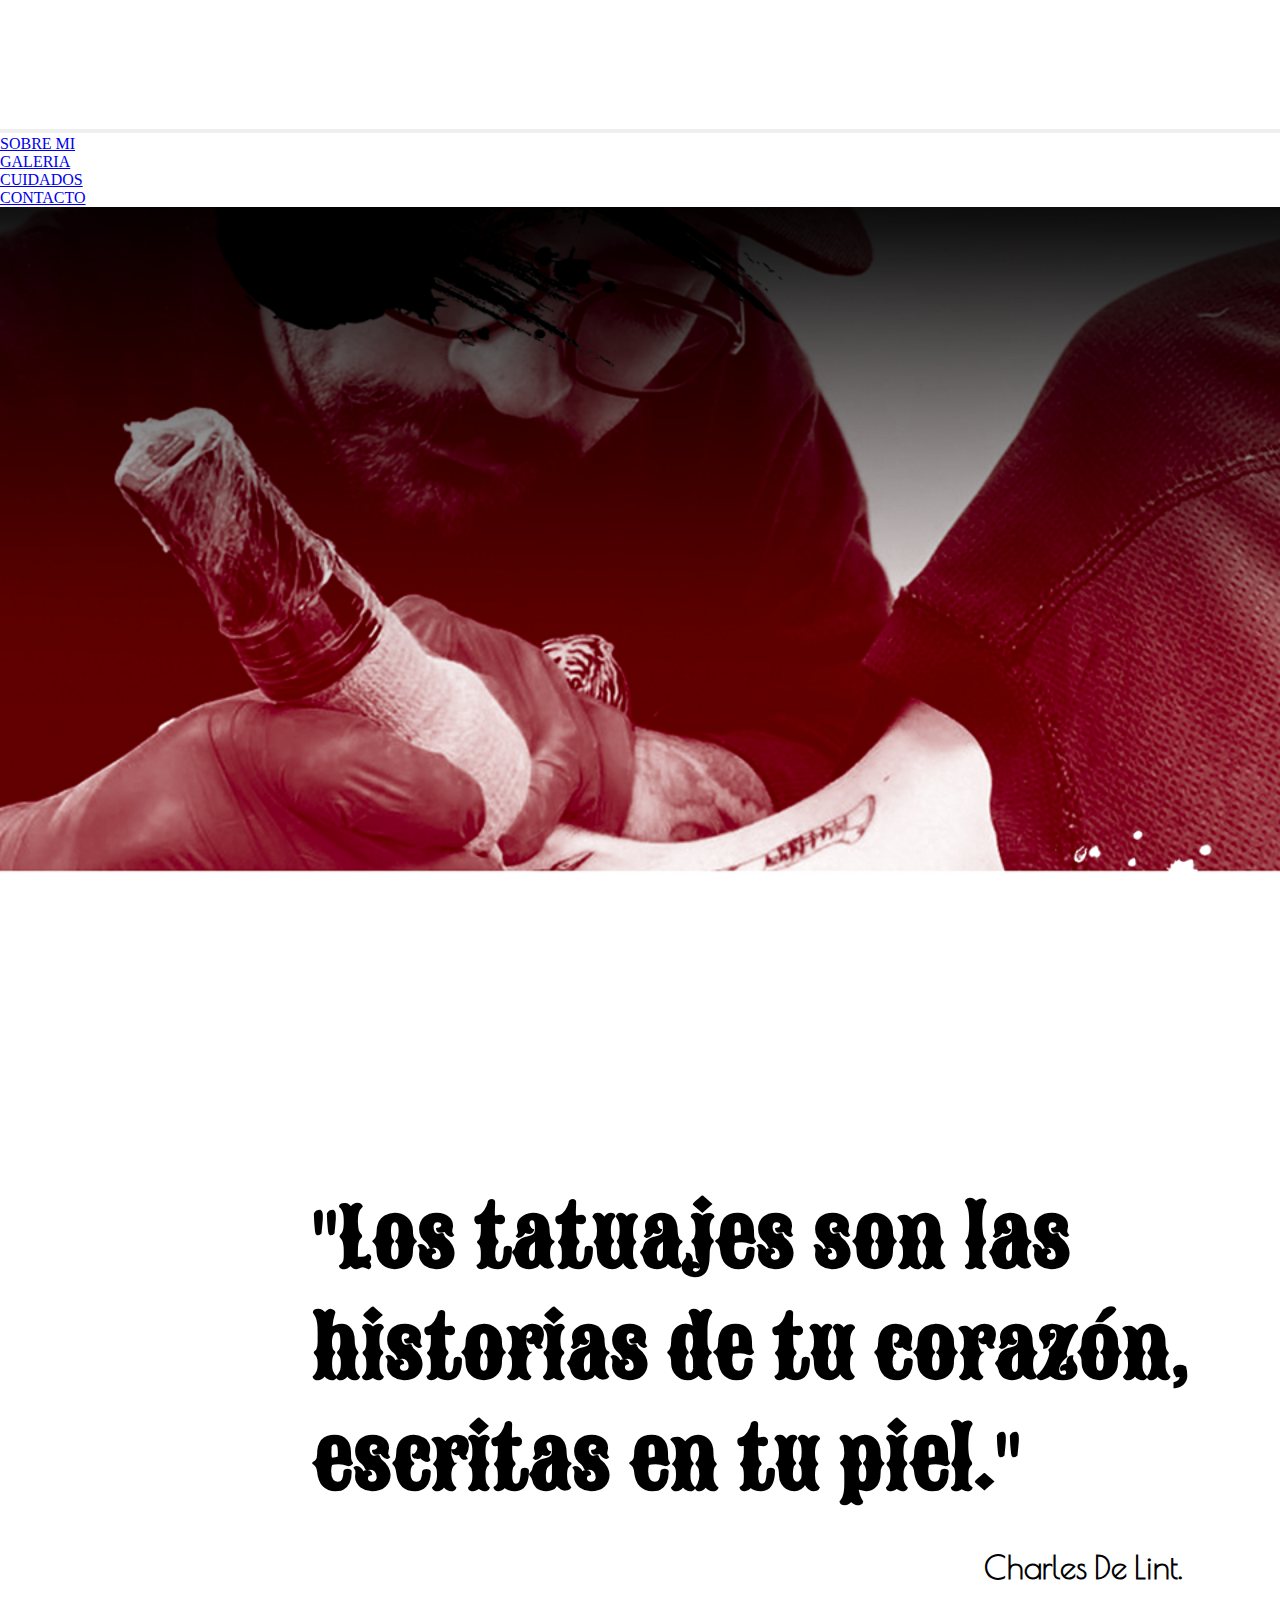
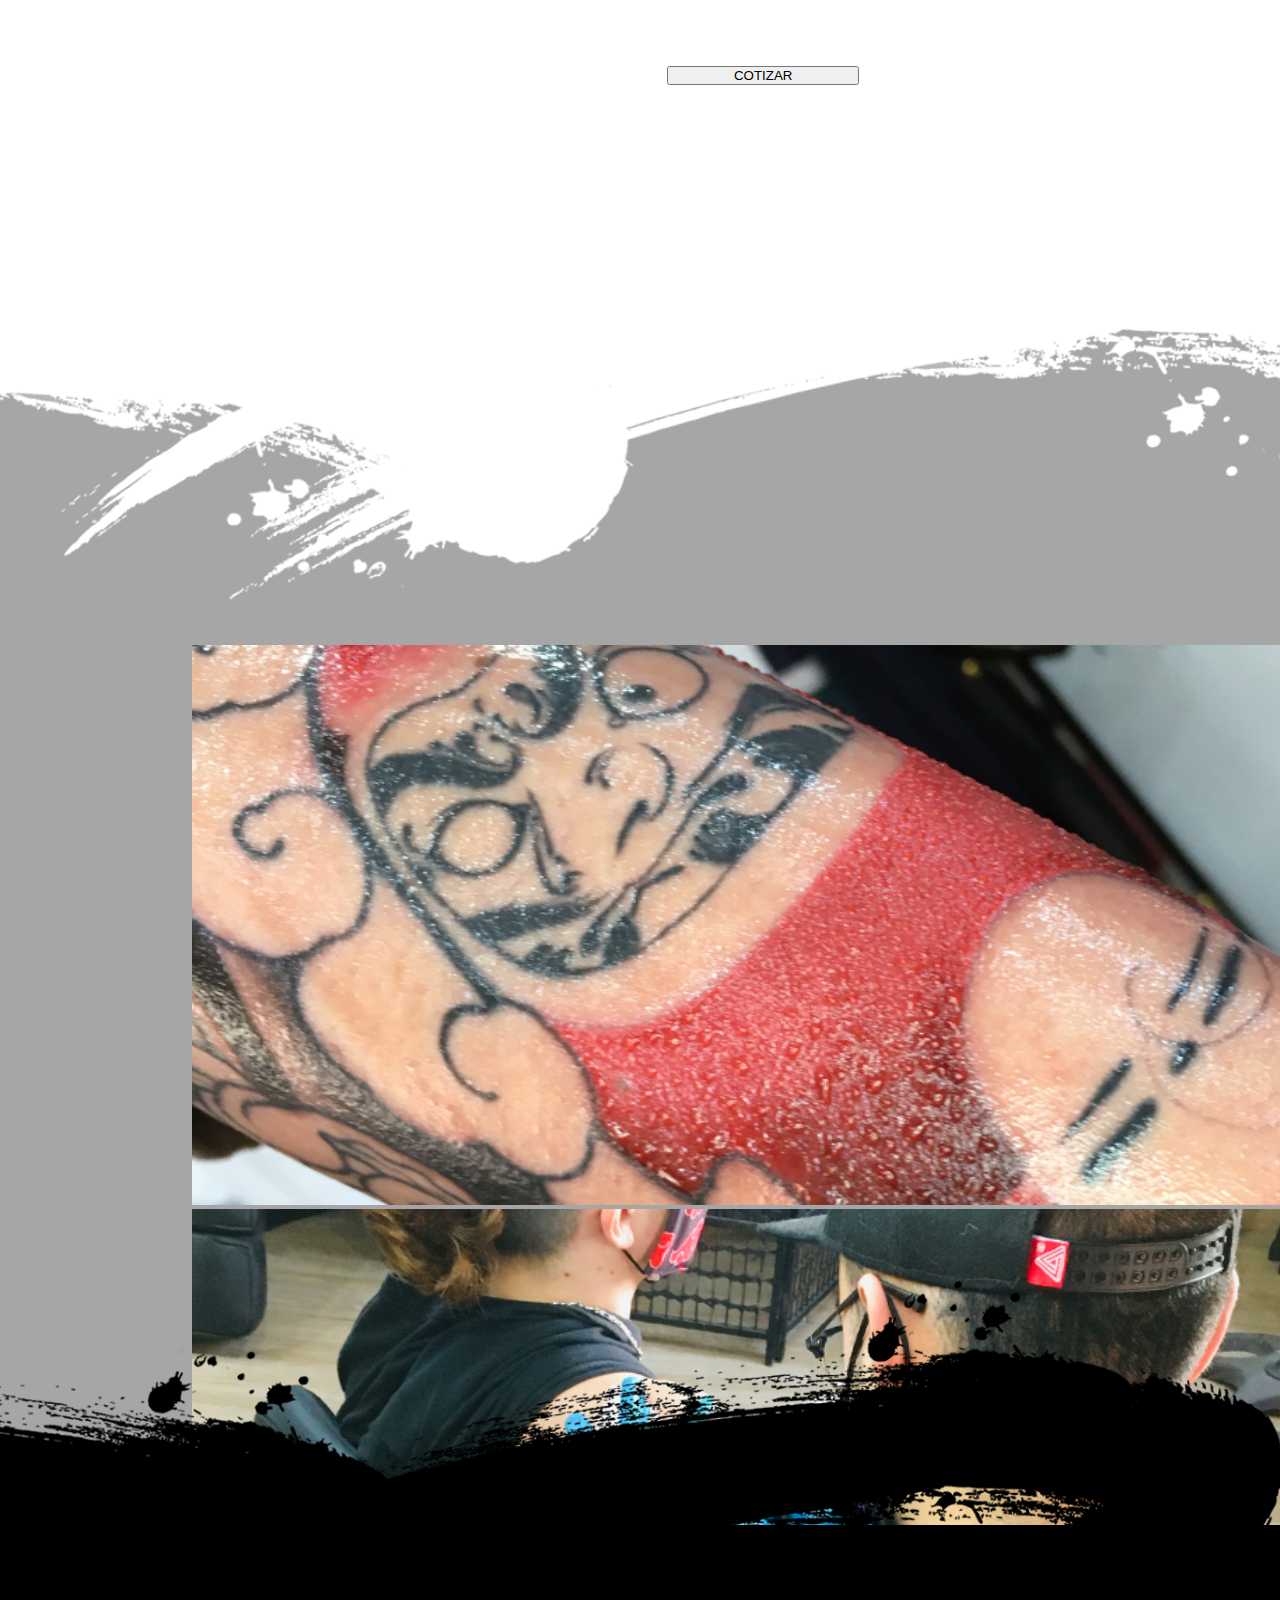
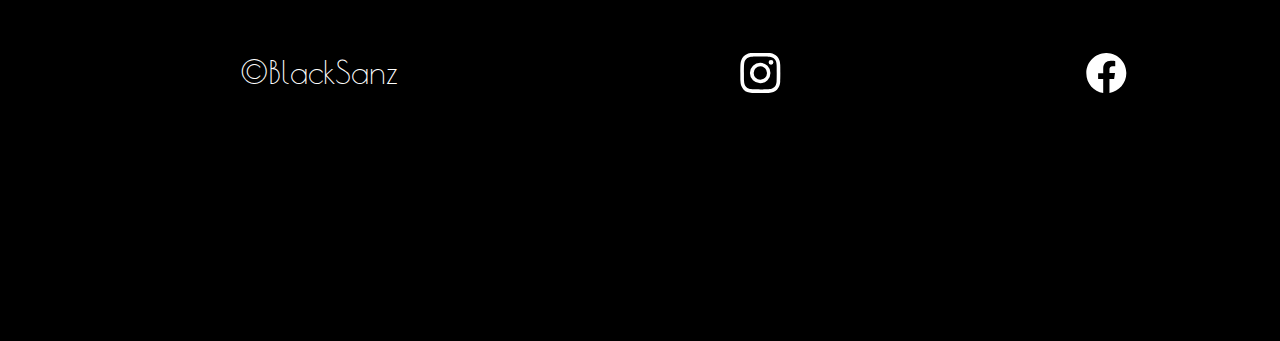
<file: index.html>
<!DOCTYPE html>
<html lang="en">
<head>
    <meta charset="UTF-8">
    <meta http-equiv="X-UA-Compatible" content="IE=edge">
    <meta name="viewport" content="width=device-width, initial-scale=1.0">
    <!-- SEO TAGS -->


    <title>BLACKSANZ TATTOO</title>
    <!-- FAVICON -->
    <link rel="shortcut icon" href="./assets/favicon/favicon-32x32.png">

    <!-- CSS only -->
    <link href="https://cdn.jsdelivr.net/npm/bootstrap@5.2.3/dist/css/bootstrap.min.css" rel="stylesheet" integrity="sha384-rbsA2VBKQhggwzxH7pPCaAqO46MgnOM80zW1RWuH61DGLwZJEdK2Kadq2F9CUG65" crossorigin="anonymous">

    <!-- STYLE -->
    <link rel="stylesheet" href="./sass/main.css">

    <!-- FONTS -->
    <style>
        @import url('https://fonts.googleapis.com/css2?family=Sancreek&display=swap');
        </style>
    <style>
        @import url('https://fonts.googleapis.com/css2?family=Poiret+One&display=swap');
        </style>
</head>
<header>
    <!-- MENU HAMBURGUESA -->
    <div class="menuHamburguesa">
    <nav class="navbar navbar-dark bg-black fixed-top">
        <div class="container-fluid">
            <a class="navbar-brand" href="#"><img src="./assets/img/logo-blacksanz-nav.svg" alt="logo" class="logo-nav"></a>
            <button id="boton__menu" class="navbar-toggler" type="button" data-bs-toggle="offcanvas" data-bs-target="#offcanvasDarkNavbar" aria-controls="offcanvasDarkNavbar">
                <span class="navbar-toggler-icon"></span>
            </button>
            <div class="offcanvas offcanvas-end text-bg-dark" tabindex="-1" id="offcanvasDarkNavbar" aria-labelledby="offcanvasDarkNavbarLabel">
            <div class="offcanvas-header">
                <h5 class="offcanvas-title" id="offcanvasDarkNavbarLabel">BLACKSANZ</h5>
                <button type="button" class="btn-close btn-close-white" data-bs-dismiss="offcanvas" aria-label="Close"></button>
            </div>
            <div class="offcanvas-body">
                <ul class="navbar-nav justify-content-end flex-grow-1 pe-3">
                    <li class="nav-item">
                        <a class="nav-link active" aria-current="page" href="./pages/sobre-mi.html">sobre mi</a>
                    </li>
                    <li class="nav-item">
                        <a class="nav-link active" aria-current="page" href="./pages/galeria.html">galeria</a>
                    </li>
                    <li class="nav-item">
                        <a class="nav-link active" aria-current="page" href="./pages/cuidados.html">cuidados</a>
                    </li>
                    <li class="nav-item">
                        <a class="nav-link active" aria-current="page" href="./pages/contacto.html">contacto</a>
                    </li>
                </ul>
            </div>
            </div>
        </div>
    </nav>
</div>

    <!-- MENU -->
    <div class="menu">
        <nav class="navbar navbar-expand-lg navbar-dark bg-black">
            <div class="container-fluid">
                <a class="navbar-brand" href="#"><img src="./assets/img/logo-blacksanz-nav.svg" alt="logo"></a>
                <button class="navbar-toggler" type="button" data-bs-toggle="collapse" data-bs-target="#navbarNavDropdown" aria-controls="navbarNavDropdown" aria-expanded="false" aria-label="Toggle navigation">
                    <span class="navbar-toggler-icon"></span>
                </button>
                <div class="collapse navbar-collapse" id="navbarNavDropdown">
                    <ul class="navbar-nav">
                        <li class="nav-item">
                            <a class="nav-link active" aria-current="page" href="./pages/sobre-mi.html">SOBRE MI</a>
                        </li>
                        <li class="nav-item">
                            <a class="nav-link active" aria-current="page" href="./pages/galeria.html">GALERIA</a>
                        </li>
                        <li class="nav-item">
                            <a class="nav-link active" aria-current="page" href="./pages/cuidados.html">CUIDADOS</a>
                        </li>
                        <li class="nav-item">
                            <a class="nav-link active" aria-current="page" href="./pages/contacto.html">CONTACTO</a>
                        </li>
                    </ul>
                </div>
            </div>
        </nav>
        </div>
    </div>
</header>
<body>
    <!-- BANNER -->
    <main>
        <div class="banner">
            <section class="parallax">
                <img src="./assets/img/efecto-tinta.png" alt="banner" class="efecto">
            </section>
            <div class="banner__pequeño">
                <img src="./assets/img/efecto-tinta-s.png" alt="banner">
            </div>
        </div>

    <!-- CITA -->
    <div class="cita">
        <h1 class="cita__h1">''Los tatuajes son las historias de tu corazón, escritas en tu piel.''</h1>
        <h6 class="cita__h6">Charles De Lint.</h6>
    </div>

    <a href="./pages/contacto.html"><button type="button" class="btn btn-danger" id="boton__cotiza">COTIZAR</button></a>
    <img src="./assets/img/mancha-blanca.png" alt="tinta" class="cita__cierre">

    <!-- carrousel -->
<div class="carrusel">
    <div class="carrusel__modi">
        <div id="carouselExampleControlsNoTouching" class="carousel slide" data-bs-touch="false">
            <div class="carousel-inner">
                <div class="carousel-item active">
                    <img src="./assets/img/carrusel-1.jpg" class="d-block w-100" alt="daruma">
                </div>
                <div class="carousel-item">
                    <img src="./assets/img/carrusel-2.jpg" class="d-block w-100" alt="tatuando">
                </div>
            <div class="carousel-item">
                <img src="./assets/img/carrusel-3.jpg" class="d-block w-100" alt="tatuando-b&g">
            </div>
        </div>
            <button class="carousel-control-prev" type="button" data-bs-target="#carouselExampleControlsNoTouching" data-bs-slide="prev">
                <span class="carousel-control-prev-icon" aria-hidden="true"></span>
                <span class="visually-hidden">Previous</span>
            </button>
            <button class="carousel-control-next" type="button" data-bs-target="#carouselExampleControlsNoTouching" data-bs-slide="next">
                <span class="carousel-control-next-icon" aria-hidden="true"></span>
                <span class="visually-hidden">Next</span>
            </button>
        </div>
    </div>
</div>

    </main>

    <!-- JavaScript Bundle with Popper -->
    <script src="https://cdn.jsdelivr.net/npm/bootstrap@5.2.3/dist/js/bootstrap.bundle.min.js" integrity="sha384-kenU1KFdBIe4zVF0s0G1M5b4hcpxyD9F7jL+jjXkk+Q2h455rYXK/7HAuoJl+0I4" crossorigin="anonymous"></script>
</body>
    <footer>
        <img src="./assets/img/mancha-negra.png" alt="mancha-negra">
        <div class="footer">
            <p>&copy;BlackSanz</p>
            <!-- INSTAGRAM -->
            <a href="https://instagram.com/blacksanz_tatuajes?igshid=YmMyMTA2M2Y=" traget="_blank">
                <svg xmlns="http://www.w3.org/2000/svg" width="40" height="40" fill="white" class="bi bi-instagram" viewBox="0 0 16 16">
                    <path d="M8 0C5.829 0 5.556.01 4.703.048 3.85.088 3.269.222 2.76.42a3.917 3.917 0 0 0-1.417.923A3.927 3.927 0 0 0 .42 2.76C.222 3.268.087 3.85.048 4.7.01 5.555 0 5.827 0 8.001c0 2.172.01 2.444.048 3.297.04.852.174 1.433.372 1.942.205.526.478.972.923 1.417.444.445.89.719 1.416.923.51.198 1.09.333 1.942.372C5.555 15.99 5.827 16 8 16s2.444-.01 3.298-.048c.851-.04 1.434-.174 1.943-.372a3.916 3.916 0 0 0 1.416-.923c.445-.445.718-.891.923-1.417.197-.509.332-1.09.372-1.942C15.99 10.445 16 10.173 16 8s-.01-2.445-.048-3.299c-.04-.851-.175-1.433-.372-1.941a3.926 3.926 0 0 0-.923-1.417A3.911 3.911 0 0 0 13.24.42c-.51-.198-1.092-.333-1.943-.372C10.443.01 10.172 0 7.998 0h.003zm-.717 1.442h.718c2.136 0 2.389.007 3.232.046.78.035 1.204.166 1.486.275.373.145.64.319.92.599.28.28.453.546.598.92.11.281.24.705.275 1.485.039.843.047 1.096.047 3.231s-.008 2.389-.047 3.232c-.035.78-.166 1.203-.275 1.485a2.47 2.47 0 0 1-.599.919c-.28.28-.546.453-.92.598-.28.11-.704.24-1.485.276-.843.038-1.096.047-3.232.047s-2.39-.009-3.233-.047c-.78-.036-1.203-.166-1.485-.276a2.478 2.478 0 0 1-.92-.598 2.48 2.48 0 0 1-.6-.92c-.109-.281-.24-.705-.275-1.485-.038-.843-.046-1.096-.046-3.233 0-2.136.008-2.388.046-3.231.036-.78.166-1.204.276-1.486.145-.373.319-.64.599-.92.28-.28.546-.453.92-.598.282-.11.705-.24 1.485-.276.738-.034 1.024-.044 2.515-.045v.002zm4.988 1.328a.96.96 0 1 0 0 1.92.96.96 0 0 0 0-1.92zm-4.27 1.122a4.109 4.109 0 1 0 0 8.217 4.109 4.109 0 0 0 0-8.217zm0 1.441a2.667 2.667 0 1 1 0 5.334 2.667 2.667 0 0 1 0-5.334z"/>
                </svg>
            </a>
            <!-- FACEBOOK-->
            <a href="https://facebook.com/people/BlackSanz-Tatuajes/100075909165997/" target="_blank">
                <svg xmlns="http://www.w3.org/2000/svg" width="40" height="40" fill="white" class="bi bi-facebook" viewBox="0 0 16 16">
                    <path d="M16 8.049c0-4.446-3.582-8.05-8-8.05C3.58 0-.002 3.603-.002 8.05c0 4.017 2.926 7.347 6.75 7.951v-5.625h-2.03V8.05H6.75V6.275c0-2.017 1.195-3.131 3.022-3.131.876 0 1.791.157 1.791.157v1.98h-1.009c-.993 0-1.303.621-1.303 1.258v1.51h2.218l-.354 2.326H9.25V16c3.824-.604 6.75-3.934 6.75-7.951z"/>
                </svg>
        </div>
    </footer>
</html>
</file>
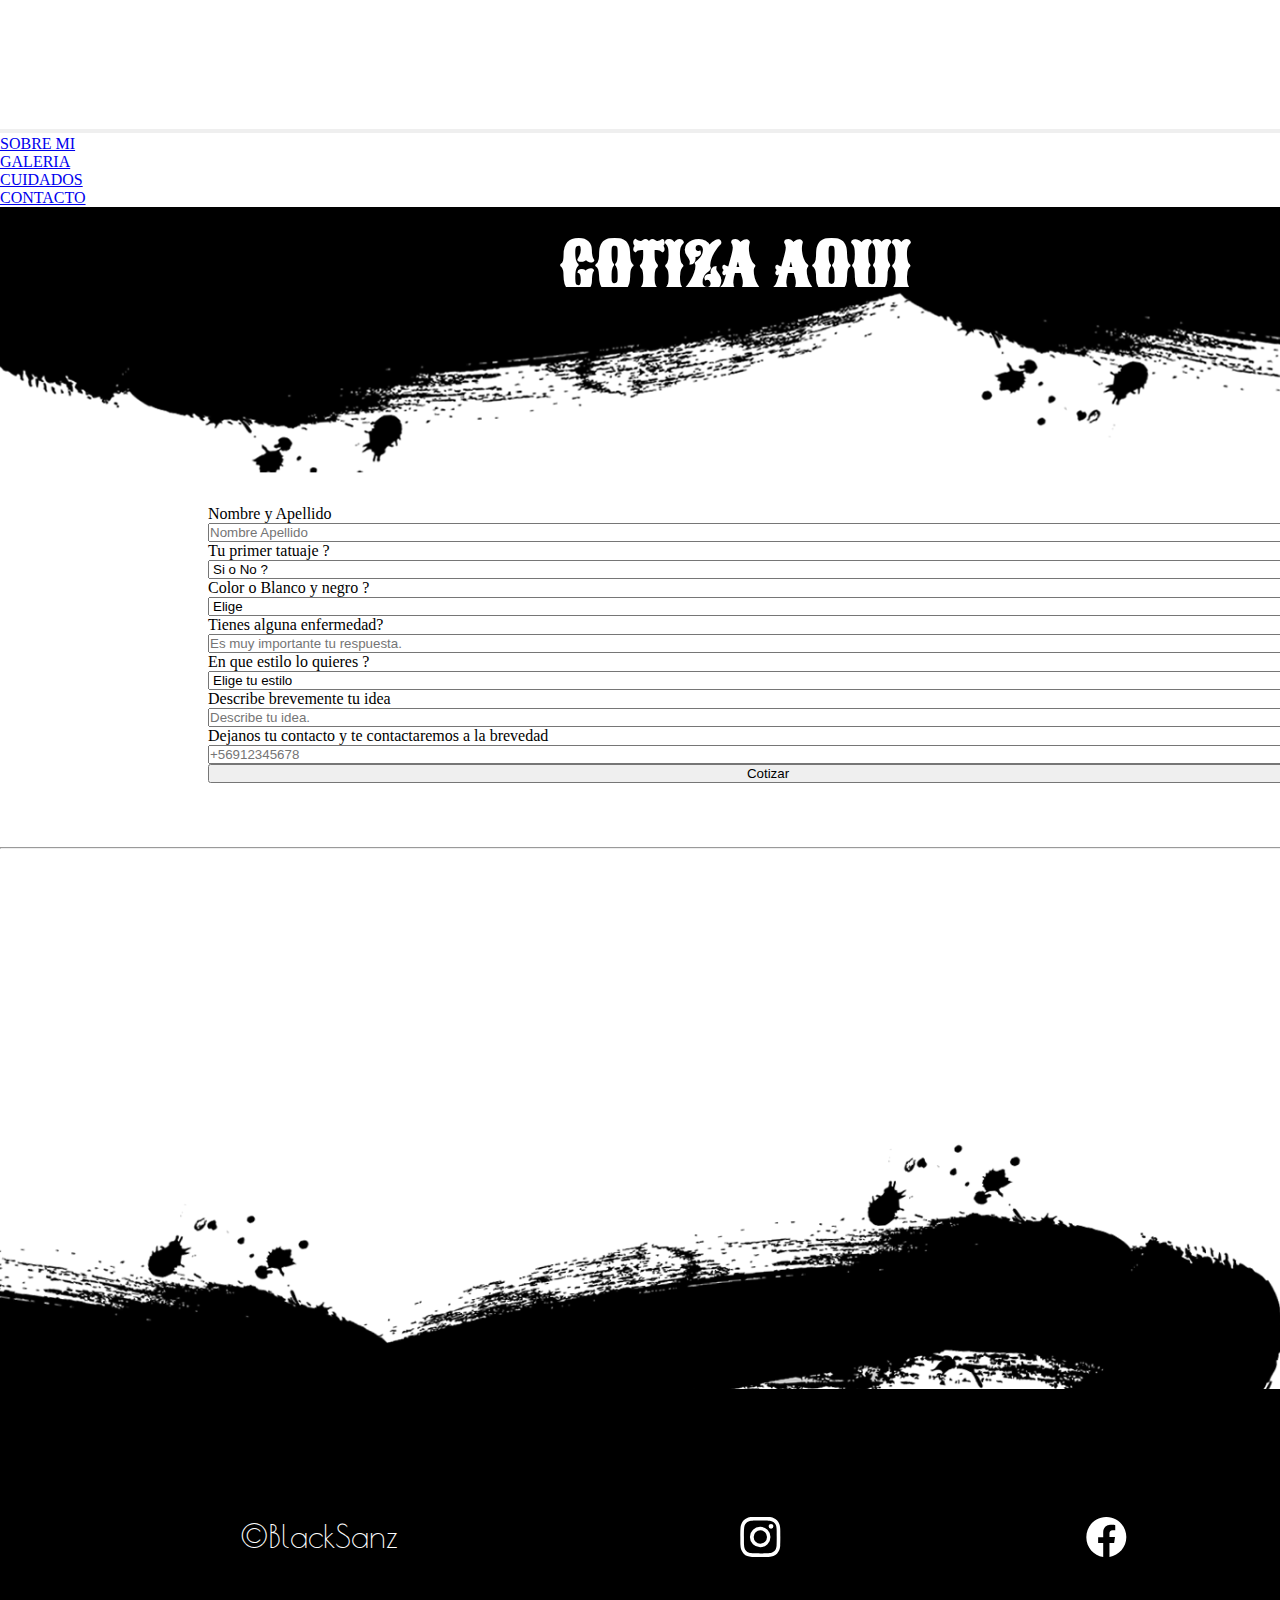
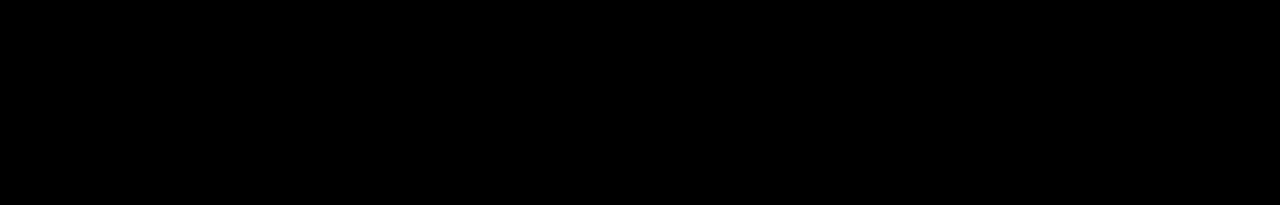
<file: pages/contacto.html>
<!DOCTYPE html>
<html lang="en">
<head>
    <meta charset="UTF-8">
    <meta http-equiv="X-UA-Compatible" content="IE=edge">
    <meta name="viewport" content="width=device-width, initial-scale=1.0">
        <!-- SEO TAGS -->
        <meta name="description" content="Como llegar?. agenda tu proyecto">
        <meta name="keywords" content="ubicacion, agenda">

        <title>CONTACTO</title>
        <!-- FAVICON -->
        <link rel="shortcut icon" href="../assets/favicon/favicon-32x32.png">
    
        <!-- CSS only -->
        <link href="https://cdn.jsdelivr.net/npm/bootstrap@5.2.3/dist/css/bootstrap.min.css" rel="stylesheet" integrity="sha384-rbsA2VBKQhggwzxH7pPCaAqO46MgnOM80zW1RWuH61DGLwZJEdK2Kadq2F9CUG65" crossorigin="anonymous">
        
        <!-- STYLE -->
        <link rel="stylesheet" href="../sass/main.css">
        
        <!-- FONTS -->
        <style>
            @import url('https://fonts.googleapis.com/css2?family=Sancreek&display=swap');
        </style>
        <style>
            @import url('https://fonts.googleapis.com/css2?family=Poiret+One&display=swap');
        </style>
</head>
<header>
    <!-- MENU HAMBURGUESA -->
    <div class="menuHamburguesa">
        <nav class="navbar navbar-dark bg-black fixed-top">
            <div class="container-fluid">
                <a class="navbar-brand" href="../index.html"><img src="../assets/img/logo-blacksanz-nav.svg" alt="logo" class="logo-nav"></a>
                <button id="boton__menu" class="navbar-toggler" type="button" data-bs-toggle="offcanvas" data-bs-target="#offcanvasDarkNavbar" aria-controls="offcanvasDarkNavbar">
                    <span class="navbar-toggler-icon"></span>
                </button>
                <div class="offcanvas offcanvas-end text-bg-dark" tabindex="-1" id="offcanvasDarkNavbar" aria-labelledby="offcanvasDarkNavbarLabel">
                <div class="offcanvas-header">
                    <h5 class="offcanvas-title" id="offcanvasDarkNavbarLabel">BLACKSANZ</h5>
                    <button type="button" class="btn-close btn-close-white" data-bs-dismiss="offcanvas" aria-label="Close"></button>
                </div>
                <div class="offcanvas-body">
                    <ul class="navbar-nav justify-content-end flex-grow-1 pe-3">
                        <li class="nav-item">
                            <a class="nav-link active" aria-current="page" href="./sobre-mi.html">sobre mi</a>
                        </li>
                        <li class="nav-item">
                            <a class="nav-link active" aria-current="page" href="./galeria.html">galeria</a>
                        </li>
                        <li class="nav-item">
                            <a class="nav-link active" aria-current="page" href="./cuidados.html">cuidados</a>
                        </li>
                        <li class="nav-item">
                            <a class="nav-link active" aria-current="page" href="#">contacto</a>
                        </li>
                    </ul>
                </div>
                </div>
            </div>
        </nav>
    </div>
    
    <!-- MENU -->
    <div class="menu">
        <nav class="navbar navbar-expand-lg navbar-dark bg-black">
            <div class="container-fluid">
                <a class="navbar-brand" href="../index.html"><img src="../assets/img/logo-blacksanz-nav.svg" alt="logo"></a>
                <button class="navbar-toggler" type="button" data-bs-toggle="collapse" data-bs-target="#navbarNavDropdown" aria-controls="navbarNavDropdown" aria-expanded="false" aria-label="Toggle navigation">
                    <span class="navbar-toggler-icon"></span>
                </button>
                <div class="collapse navbar-collapse" id="navbarNavDropdown">
                    <ul class="navbar-nav">
                        <li class="nav-item">
                            <a class="nav-link active" aria-current="page" href="./sobre-mi.html">SOBRE MI</a>
                        </li>
                        <li class="nav-item">
                            <a class="nav-link active" aria-current="page" href="./galeria.html">GALERIA</a>
                        </li>
                        <li class="nav-item">
                            <a class="nav-link active" aria-current="page" href="./cuidados.html">CUIDADOS</a>
                        </li>
                        <li class="nav-item">
                            <a class="nav-link active" aria-current="page" href="#">CONTACTO</a>
                        </li>
                    </ul>
                </div>
            </div>
        </nav>
        </div>
    </div>
</header>
<body>
    <main>
        <div class="cotizacion">
            <h1>Cotiza aqui</h1>
        </div>
        <div class="mancha__contacto">
            <img src="../assets/img/efecto-tinta-texto.png" alt="mancha-alreves">
        </div>
        <div class="formulario__celu">
            <form class="row g-3">
                <div class="col-md-6">
                    <label for="inputEmail4" class="form-label">Nombre y Apellido</label>
                    <input type="email" class="form-control" id="inputEmail4" placeholder="Nombre Apellido">
                </div>
                <div class="col-md-4">
                    <label for="inputState" class="form-label">Tu primer tatuaje ?</label>
                    <select id="inputState" class="form-select">
                        <option selected>Si o No ?</option>
                        <option>Si</option>
                        <option>No</option>
                    </select>
                </div>
                <div class="col-md-4">
                    <label for="inputState" class="form-label">Color o Blanco y negro ?</label>
                    <select id="inputState" class="form-select">
                        <option selected>Elige</option>
                        <option>Color</option>
                        <option>Blanco y negro</option>
                    </select>
                </div>
                <div class="col-12">
                    <label for="inputAddress2" class="form-label">Tienes alguna enfermedad?</label>
                    <input type="text" class="form-control" id="inputAddress2" placeholder="Es muy importante tu respuesta.">
                </div>
                <div class="col-md-4">
                    <label for="inputState" class="form-label">En que estilo lo quieres ?</label>
                    <select id="inputState" class="form-select">
                        <option selected>Elige tu estilo</option>
                        <option>Tradicional</option>
                        <option>Japones</option>
                        <option>Neotradicional</option>
                        <option>Blackwork</option>
                    </select>
                </div>
                <div class="col-12">
                    <label for="inputAddress2" class="form-label">Describe brevemente tu idea</label>
                    <input type="text" class="form-control" id="inputAddress2" placeholder="Describe tu idea.">
                </div>
                <div class="col-12">
                    <label for="inputAddress2" class="form-label">Dejanos tu contacto y te contactaremos a la brevedad</label>
                    <input type="text" class="form-control" id="inputAddress2" placeholder="+56912345678">
                </div>
                <div class="col-12">
                    <button type="submit" class="btn btn-danger">Cotizar</button>
                </div>
            </form>
        </div>



        </div>

        <div class="formulario__tablet">
            <form class="row g-3">
                <div class="col-md-6">
                    <label for="inputEmail4" class="form-label">Nombre y Apellido</label>
                    <input type="email" class="form-control" id="inputEmail4" placeholder="Nombre Apellido">
                </div>
                <div class="col-md-4">
                    <label for="inputState" class="form-label">Tu primer tatuaje ?</label>
                    <select id="inputState" class="form-select">
                        <option selected>Si o No ?</option>
                        <option>Si</option>
                        <option>No</option>
                    </select>
                </div>
                <div class="col-md-4">
                    <label for="inputState" class="form-label">Color o Blanco y negro ?</label>
                    <select id="inputState" class="form-select">
                        <option selected>Elige</option>
                        <option>Color</option>
                        <option>Blanco y negro</option>
                    </select>
                </div>
                <div class="col-12">
                    <label for="inputAddress2" class="form-label">Tienes alguna enfermedad?</label>
                    <input type="text" class="form-control" id="inputAddress2" placeholder="Es muy importante tu respuesta.">
                </div>
                <div class="col-md-4">
                    <label for="inputState" class="form-label">En que estilo lo quieres ?</label>
                    <select id="inputState" class="form-select">
                        <option selected>Elige tu estilo</option>
                        <option>Tradicional</option>
                        <option>Japones</option>
                        <option>Neotradicional</option>
                        <option>Blackwork</option>
                    </select>
                </div>
                <div class="col-12">
                    <label for="inputAddress2" class="form-label">Describe brevemente tu idea</label>
                    <input type="text" class="form-control" id="inputAddress2" placeholder="Describe tu idea.">
                </div>
                <div class="col-12">
                    <label for="inputAddress2" class="form-label">Dejanos tu contacto y te contactaremos a la brevedad</label>
                    <input type="text" class="form-control" id="inputAddress2" placeholder="+56912345678">
                </div>
                <div class="col-12">
                    <button type="submit" class="btn btn-danger">Cotizar</button>
                </div>
            </form>
        </div>

        <div class="formulario__desk">
            <form class="row g-3">
                <div class="col-md-6">
                    <label for="inputEmail4" class="form-label">Nombre y Apellido</label>
                    <input type="email" class="form-control" id="inputEmail4" placeholder="Nombre Apellido">
                </div>
                <div class="col-md-4">
                    <label for="inputState" class="form-label">Tu primer tatuaje ?</label>
                    <select id="inputState" class="form-select">
                        <option selected>Si o No ?</option>
                        <option>Si</option>
                        <option>No</option>
                    </select>
                </div>
                <div class="col-md-4">
                    <label for="inputState" class="form-label">Color o Blanco y negro ?</label>
                    <select id="inputState" class="form-select">
                        <option selected>Elige</option>
                        <option>Color</option>
                        <option>Blanco y negro</option>
                    </select>
                </div>
                <div class="col-12">
                    <label for="inputAddress2" class="form-label">Tienes alguna enfermedad?</label>
                    <input type="text" class="form-control" id="inputAddress2" placeholder="Es muy importante tu respuesta.">
                </div>
                <div class="col-md-4">
                    <label for="inputState" class="form-label">En que estilo lo quieres ?</label>
                    <select id="inputState" class="form-select">
                        <option selected>Elige tu estilo</option>
                        <option>Tradicional</option>
                        <option>Japones</option>
                        <option>Neotradicional</option>
                        <option>Blackwork</option>
                    </select>
                </div>
                <div class="col-12">
                    <label for="inputAddress2" class="form-label">Describe brevemente tu idea</label>
                    <input type="text" class="form-control" id="inputAddress2" placeholder="Describe tu idea.">
                </div>
                <div class="col-12">
                    <label for="inputAddress2" class="form-label">Dejanos tu contacto y te contactaremos a la brevedad</label>
                    <input type="text" class="form-control" id="inputAddress2" placeholder="+56912345678">
                </div>
                <div class="col-12">
                    <button type="submit" class="btn btn-danger">Cotizar</button>
                </div>
            </form>
        </div>
        <hr>
        <div class="mapa__celu">
            <iframe src="https://www.google.com/maps/embed?pb=!1m18!1m12!1m3!1d3325.634449328349!2d-70.78741198535273!3d-33.536888609338575!2m3!1f0!2f0!3f0!3m2!1i1024!2i768!4f13.1!3m3!1m2!1s0x9662dd148869451b%3A0x9599dbbe0df9d099!2sCabo%20de%20Hornos%20511%2C%20Maip%C3%BA%2C%20Regi%C3%B3n%20Metropolitana!5e0!3m2!1ses!2scl!4v1670620406029!5m2!1ses!2scl" width="200" height="200" style="border:0;" allowfullscreen="" loading="lazy" referrerpolicy="no-referrer-when-downgrade"></iframe>
        </div>
        <div class="mapa__tablet">
            <iframe src="https://www.google.com/maps/embed?pb=!1m18!1m12!1m3!1d3325.634449328349!2d-70.78741198535273!3d-33.536888609338575!2m3!1f0!2f0!3f0!3m2!1i1024!2i768!4f13.1!3m3!1m2!1s0x9662dd148869451b%3A0x9599dbbe0df9d099!2sCabo%20de%20Hornos%20511%2C%20Maip%C3%BA%2C%20Regi%C3%B3n%20Metropolitana!5e0!3m2!1ses!2scl!4v1670620406029!5m2!1ses!2scl" width="200" height="200" style="border:0;" allowfullscreen="" loading="lazy" referrerpolicy="no-referrer-when-downgrade"></iframe>
        </div>
        <div class="mapa__desk">
            <iframe src="https://www.google.com/maps/embed?pb=!1m18!1m12!1m3!1d3325.634449328349!2d-70.78741198535273!3d-33.536888609338575!2m3!1f0!2f0!3f0!3m2!1i1024!2i768!4f13.1!3m3!1m2!1s0x9662dd148869451b%3A0x9599dbbe0df9d099!2sCabo%20de%20Hornos%20511%2C%20Maip%C3%BA%2C%20Regi%C3%B3n%20Metropolitana!5e0!3m2!1ses!2scl!4v1670620406029!5m2!1ses!2scl" width="200" height="200" style="border:0;" allowfullscreen="" loading="lazy" referrerpolicy="no-referrer-when-downgrade"></iframe>
        </div>
    </main>
<!-- JavaScript Bundle with Popper -->
<script src="https://cdn.jsdelivr.net/npm/bootstrap@5.2.3/dist/js/bootstrap.bundle.min.js" integrity="sha384-kenU1KFdBIe4zVF0s0G1M5b4hcpxyD9F7jL+jjXkk+Q2h455rYXK/7HAuoJl+0I4" crossorigin="anonymous"></script>
</body>
<footer>
    <img src="../assets/img/mancha-negra.png" alt="mancha-negra">
    <div class="footer">
        <p>&copy;BlackSanz</p>
        <!-- INSTAGRAM -->
        <a href="https://instagram.com/blacksanz_tatuajes?igshid=YmMyMTA2M2Y=" traget="_blank">
            <svg xmlns="http://www.w3.org/2000/svg" width="40" height="40" fill="white" class="bi bi-instagram" viewBox="0 0 16 16">
                <path d="M8 0C5.829 0 5.556.01 4.703.048 3.85.088 3.269.222 2.76.42a3.917 3.917 0 0 0-1.417.923A3.927 3.927 0 0 0 .42 2.76C.222 3.268.087 3.85.048 4.7.01 5.555 0 5.827 0 8.001c0 2.172.01 2.444.048 3.297.04.852.174 1.433.372 1.942.205.526.478.972.923 1.417.444.445.89.719 1.416.923.51.198 1.09.333 1.942.372C5.555 15.99 5.827 16 8 16s2.444-.01 3.298-.048c.851-.04 1.434-.174 1.943-.372a3.916 3.916 0 0 0 1.416-.923c.445-.445.718-.891.923-1.417.197-.509.332-1.09.372-1.942C15.99 10.445 16 10.173 16 8s-.01-2.445-.048-3.299c-.04-.851-.175-1.433-.372-1.941a3.926 3.926 0 0 0-.923-1.417A3.911 3.911 0 0 0 13.24.42c-.51-.198-1.092-.333-1.943-.372C10.443.01 10.172 0 7.998 0h.003zm-.717 1.442h.718c2.136 0 2.389.007 3.232.046.78.035 1.204.166 1.486.275.373.145.64.319.92.599.28.28.453.546.598.92.11.281.24.705.275 1.485.039.843.047 1.096.047 3.231s-.008 2.389-.047 3.232c-.035.78-.166 1.203-.275 1.485a2.47 2.47 0 0 1-.599.919c-.28.28-.546.453-.92.598-.28.11-.704.24-1.485.276-.843.038-1.096.047-3.232.047s-2.39-.009-3.233-.047c-.78-.036-1.203-.166-1.485-.276a2.478 2.478 0 0 1-.92-.598 2.48 2.48 0 0 1-.6-.92c-.109-.281-.24-.705-.275-1.485-.038-.843-.046-1.096-.046-3.233 0-2.136.008-2.388.046-3.231.036-.78.166-1.204.276-1.486.145-.373.319-.64.599-.92.28-.28.546-.453.92-.598.282-.11.705-.24 1.485-.276.738-.034 1.024-.044 2.515-.045v.002zm4.988 1.328a.96.96 0 1 0 0 1.92.96.96 0 0 0 0-1.92zm-4.27 1.122a4.109 4.109 0 1 0 0 8.217 4.109 4.109 0 0 0 0-8.217zm0 1.441a2.667 2.667 0 1 1 0 5.334 2.667 2.667 0 0 1 0-5.334z"/>
            </svg>
        </a>
        <!-- FACEBOOK-->
        <a href="https://facebook.com/people/BlackSanz-Tatuajes/100075909165997/" target="_blank">
            <svg xmlns="http://www.w3.org/2000/svg" width="40" height="40" fill="white" class="bi bi-facebook" viewBox="0 0 16 16">
                <path d="M16 8.049c0-4.446-3.582-8.05-8-8.05C3.58 0-.002 3.603-.002 8.05c0 4.017 2.926 7.347 6.75 7.951v-5.625h-2.03V8.05H6.75V6.275c0-2.017 1.195-3.131 3.022-3.131.876 0 1.791.157 1.791.157v1.98h-1.009c-.993 0-1.303.621-1.303 1.258v1.51h2.218l-.354 2.326H9.25V16c3.824-.604 6.75-3.934 6.75-7.951z"/>
            </svg>
    </div>
</footer>
</html>
</file>
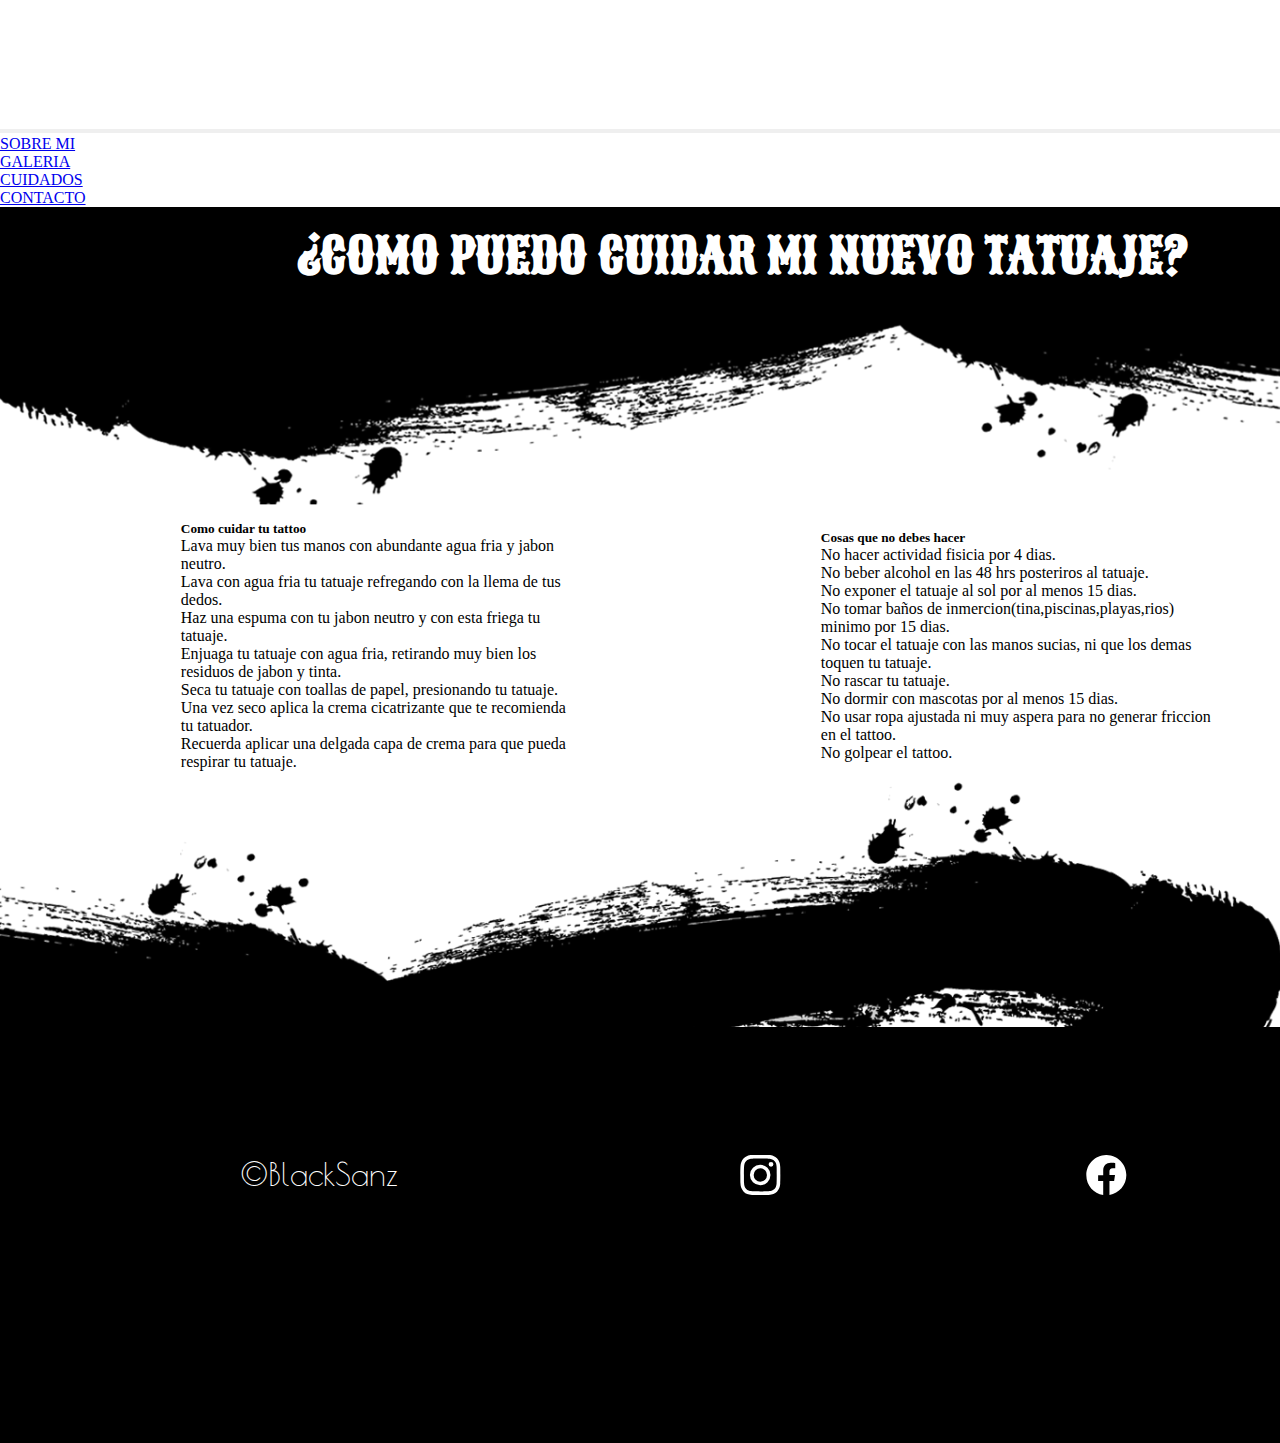
<file: pages/cuidados.html>
<!DOCTYPE html>
<html lang="en">
<head>
    <meta charset="UTF-8">
    <meta http-equiv="X-UA-Compatible" content="IE=edge">
    <meta name="viewport" content="width=device-width, initial-scale=1.0">
        <!-- SEO TAGS -->


    <title>CUIDADOS</title>
        <!-- FAVICON -->
        <link rel="shortcut icon" href="../assets/favicon/favicon-32x32.png">

        <!-- CSS only -->
        <link href="https://cdn.jsdelivr.net/npm/bootstrap@5.2.3/dist/css/bootstrap.min.css" rel="stylesheet" integrity="sha384-rbsA2VBKQhggwzxH7pPCaAqO46MgnOM80zW1RWuH61DGLwZJEdK2Kadq2F9CUG65" crossorigin="anonymous">
    
        <!-- STYLE -->
        <link rel="stylesheet" href="../sass/main.css">
    
        <!-- FONTS -->
        <style>
            @import url('https://fonts.googleapis.com/css2?family=Sancreek&display=swap');
            </style>
        <style>
            @import url('https://fonts.googleapis.com/css2?family=Poiret+One&display=swap');
            </style>
</head>
<header>
    <!-- MENU HAMBURGUESA -->
    <div class="menuHamburguesa">
        <nav class="navbar navbar-dark bg-black fixed-top">
            <div class="container-fluid">
                <a class="navbar-brand" href="../index.html"><img src="../assets/img/logo-blacksanz-nav.svg" alt="logo" class="logo-nav"></a>
                <button id="boton__menu" class="navbar-toggler" type="button" data-bs-toggle="offcanvas" data-bs-target="#offcanvasDarkNavbar" aria-controls="offcanvasDarkNavbar">
                    <span class="navbar-toggler-icon"></span>
                </button>
                <div class="offcanvas offcanvas-end text-bg-dark" tabindex="-1" id="offcanvasDarkNavbar" aria-labelledby="offcanvasDarkNavbarLabel">
                <div class="offcanvas-header">
                    <h5 class="offcanvas-title" id="offcanvasDarkNavbarLabel">BLACKSANZ</h5>
                    <button type="button" class="btn-close btn-close-white" data-bs-dismiss="offcanvas" aria-label="Close"></button>
                </div>
                <div class="offcanvas-body">
                    <ul class="navbar-nav justify-content-end flex-grow-1 pe-3">
                        <li class="nav-item">
                            <a class="nav-link active" aria-current="page" href="./sobre-mi.html">sobre mi</a>
                        </li>
                        <li class="nav-item">
                            <a class="nav-link active" aria-current="page" href="./galeria.html">galeria</a>
                        </li>
                        <li class="nav-item">
                            <a class="nav-link active" aria-current="page" href="#">cuidados</a>
                        </li>
                        <li class="nav-item">
                            <a class="nav-link active" aria-current="page" href="./contacto.html">contacto</a>
                        </li>
                    </ul>
                </div>
                </div>
            </div>
        </nav>
    </div>
    
    <!-- MENU -->
    <div class="menu">
        <nav class="navbar navbar-expand-lg navbar-dark bg-black">
            <div class="container-fluid">
                <a class="navbar-brand" href="../index.html"><img src="../assets/img/logo-blacksanz-nav.svg" alt="logo"></a>
                <button class="navbar-toggler" type="button" data-bs-toggle="collapse" data-bs-target="#navbarNavDropdown" aria-controls="navbarNavDropdown" aria-expanded="false" aria-label="Toggle navigation">
                    <span class="navbar-toggler-icon"></span>
                </button>
                <div class="collapse navbar-collapse" id="navbarNavDropdown">
                    <ul class="navbar-nav">
                        <li class="nav-item">
                            <a class="nav-link active" aria-current="page" href="./sobre-mi.html">SOBRE MI</a>
                        </li>
                        <li class="nav-item">
                            <a class="nav-link active" aria-current="page" href="./galeria.html">GALERIA</a>
                        </li>
                        <li class="nav-item">
                            <a class="nav-link active" aria-current="page" href="#">CUIDADOS</a>
                        </li>
                        <li class="nav-item">
                            <a class="nav-link active" aria-current="page" href="./contacto.html">CONTACTO</a>
                        </li>
                    </ul>
                </div>
            </div>
        </nav>
        </div>
    </div>
</header>
<body>
    <main>
        <div class="cuidado__tattoo">
            <h1>¿Como puedo cuidar mi nuevo tatuaje?</h1>
        </div>
        <div class="mancha__textoCuidados">
            <img src="../assets/img/efecto-tinta-texto.png" alt="mancha-alreves">
        </div>
        <div class="cuidadosCelu">
            <div class="card text-bg-success mb-3" style="max-width: 22rem;">
                <div class="card-body">
                    <h5 class="card-title">Como cuidar tu tattoo</h5>
                    <p class="card-text">Lava muy bien tus manos con abundante agua fria y jabon neutro.</p>
                    <p class="card-text">Lava con agua fria tu tatuaje refregando con la llema de tus dedos.</p>
                    <p class="card-text">Haz una espuma con tu jabon neutro y con esta friega tu tatuaje.</p>
                    <p class="card-text">Enjuaga tu tatuaje con agua fria, retirando muy bien los residuos de jabon y tinta.</p>
                    <p class="card-text">Seca tu tatuaje con toallas de papel, presionando tu tatuaje.</p>
                    <p class="card-text">Una vez seco aplica la crema cicatrizante que te recomienda tu tatuador.</p>
                    <p class="card-text">Recuerda aplicar una delgada capa de crema para que pueda respirar tu tatuaje.</p>
                </div>
            </div>
        </div>
        <div class="precaucionesCelu">
            <div class="card text-bg-danger mb-3" style="max-width: 22rem;">
                <div class="card-body">
                    <h5 class="card-title">Cosas que no debes hacer</h5>
                    <p class="card-text">No hacer actividad fisicia por 4 dias.</p>
                    <p class="card-text">No beber alcohol en las 48 hrs posteriros al tatuaje.</p>
                    <p class="card-text">No exponer el tatuaje al sol por al menos 15 dias.</p>
                    <p class="card-text">No tomar baños de inmercion(tina,piscinas,playas,rios) minimo por 15 dias.</p>
                    <p class="card-text">No tocar el tatuaje con las manos sucias, ni que los demas toquen tu tatuaje.</p>
                    <p class="card-text">No rascar tu tatuaje.</p>
                    <p class="card-text">No dormir con mascotas por al menos 15 dias.</p>
                    <p class="card-text">No usar ropa ajustada ni muy aspera para no generar friccion en el tattoo.</p>
                    <p class="card-text">No golpear el tattoo.</p>
                </div>
            </div>
        </div>

        </div>

    <div class="cuidados">
        <div class="cuidadosTablet">
            <div class="card text-bg-success mb-3" style="max-width: 25rem;">
                <div class="card-body">
                    <h5 class="card-title">Como cuidar tu tattoo</h5>
                    <p class="card-text">Lava muy bien tus manos con abundante agua fria y jabon neutro.</p>
                    <p class="card-text">Lava con agua fria tu tatuaje refregando con la llema de tus dedos.</p>
                    <p class="card-text">Haz una espuma con tu jabon neutro y con esta friega tu tatuaje.</p>
                    <p class="card-text">Enjuaga tu tatuaje con agua fria, retirando muy bien los residuos de jabon y tinta.</p>
                    <p class="card-text">Seca tu tatuaje con toallas de papel, presionando tu tatuaje.</p>
                    <p class="card-text">Una vez seco aplica la crema cicatrizante que te recomienda tu tatuador.</p>
                    <p class="card-text">Recuerda aplicar una delgada capa de crema para que pueda respirar tu tatuaje.</p>
                </div>
            </div>
        </div>
        <div class="precaucionesTablet">
            <div class="card text-bg-danger mb-3" style="max-width: 25rem;">
                <div class="card-body">
                    <h5 class="card-title">Cosas que no debes hacer</h5>
                    <p class="card-text">No hacer actividad fisicia por 4 dias.</p>
                    <p class="card-text">No beber alcohol en las 48 hrs posteriros al tatuaje.</p>
                    <p class="card-text">No exponer el tatuaje al sol por al menos 15 dias.</p>
                    <p class="card-text">No tomar baños de inmercion(tina,piscinas,playas,rios) minimo por 15 dias.</p>
                    <p class="card-text">No tocar el tatuaje con las manos sucias, ni que los demas toquen tu tatuaje.</p>
                    <p class="card-text">No rascar tu tatuaje.</p>
                    <p class="card-text">No dormir con mascotas por al menos 15 dias.</p>
                    <p class="card-text">No usar ropa ajustada ni muy aspera para no generar friccion en el tattoo.</p>
                    <p class="card-text">No golpear el tattoo.</p>
                </div>
            </div>
        </div>
    </div>
    <div class="cuidados-compu">
        <div class="cuidadosDesk">
            <div class="card text-bg-success mb-3" style="max-width: 25rem;">
                <div class="card-body">
                    <h5 class="card-title">Como cuidar tu tattoo</h5>
                    <p class="card-text">Lava muy bien tus manos con abundante agua fria y jabon neutro.</p>
                    <p class="card-text">Lava con agua fria tu tatuaje refregando con la llema de tus dedos.</p>
                    <p class="card-text">Haz una espuma con tu jabon neutro y con esta friega tu tatuaje.</p>
                    <p class="card-text">Enjuaga tu tatuaje con agua fria, retirando muy bien los residuos de jabon y tinta.</p>
                    <p class="card-text">Seca tu tatuaje con toallas de papel, presionando tu tatuaje.</p>
                    <p class="card-text">Una vez seco aplica la crema cicatrizante que te recomienda tu tatuador.</p>
                    <p class="card-text">Recuerda aplicar una delgada capa de crema para que pueda respirar tu tatuaje.</p>
                </div>
            </div>
        </div>
        <div class="precaucionesDesk">
            <div class="card text-bg-danger mb-3" style="max-width: 25rem;">
                <div class="card-body">
                    <h5 class="card-title">Cosas que no debes hacer</h5>
                    <p class="card-text">No hacer actividad fisicia por 4 dias.</p>
                    <p class="card-text">No beber alcohol en las 48 hrs posteriros al tatuaje.</p>
                    <p class="card-text">No exponer el tatuaje al sol por al menos 15 dias.</p>
                    <p class="card-text">No tomar baños de inmercion(tina,piscinas,playas,rios) minimo por 15 dias.</p>
                    <p class="card-text">No tocar el tatuaje con las manos sucias, ni que los demas toquen tu tatuaje.</p>
                    <p class="card-text">No rascar tu tatuaje.</p>
                    <p class="card-text">No dormir con mascotas por al menos 15 dias.</p>
                    <p class="card-text">No usar ropa ajustada ni muy aspera para no generar friccion en el tattoo.</p>
                    <p class="card-text">No golpear el tattoo.</p>
                </div>
            </div>
        </div>
    </div>

    </main>
    <!-- JavaScript Bundle with Popper -->
    <script src="https://cdn.jsdelivr.net/npm/bootstrap@5.2.3/dist/js/bootstrap.bundle.min.js" integrity="sha384-kenU1KFdBIe4zVF0s0G1M5b4hcpxyD9F7jL+jjXkk+Q2h455rYXK/7HAuoJl+0I4" crossorigin="anonymous"></script>
</body>
<footer>
    <img src="../assets/img/mancha-negra.png" alt="mancha-negra">
    <div class="footer">
        <p>&copy;BlackSanz</p>
        <!-- INSTAGRAM -->
        <a href="https://instagram.com/blacksanz_tatuajes?igshid=YmMyMTA2M2Y=" traget="_blank">
            <svg xmlns="http://www.w3.org/2000/svg" width="40" height="40" fill="white" class="bi bi-instagram" viewBox="0 0 16 16">
                <path d="M8 0C5.829 0 5.556.01 4.703.048 3.85.088 3.269.222 2.76.42a3.917 3.917 0 0 0-1.417.923A3.927 3.927 0 0 0 .42 2.76C.222 3.268.087 3.85.048 4.7.01 5.555 0 5.827 0 8.001c0 2.172.01 2.444.048 3.297.04.852.174 1.433.372 1.942.205.526.478.972.923 1.417.444.445.89.719 1.416.923.51.198 1.09.333 1.942.372C5.555 15.99 5.827 16 8 16s2.444-.01 3.298-.048c.851-.04 1.434-.174 1.943-.372a3.916 3.916 0 0 0 1.416-.923c.445-.445.718-.891.923-1.417.197-.509.332-1.09.372-1.942C15.99 10.445 16 10.173 16 8s-.01-2.445-.048-3.299c-.04-.851-.175-1.433-.372-1.941a3.926 3.926 0 0 0-.923-1.417A3.911 3.911 0 0 0 13.24.42c-.51-.198-1.092-.333-1.943-.372C10.443.01 10.172 0 7.998 0h.003zm-.717 1.442h.718c2.136 0 2.389.007 3.232.046.78.035 1.204.166 1.486.275.373.145.64.319.92.599.28.28.453.546.598.92.11.281.24.705.275 1.485.039.843.047 1.096.047 3.231s-.008 2.389-.047 3.232c-.035.78-.166 1.203-.275 1.485a2.47 2.47 0 0 1-.599.919c-.28.28-.546.453-.92.598-.28.11-.704.24-1.485.276-.843.038-1.096.047-3.232.047s-2.39-.009-3.233-.047c-.78-.036-1.203-.166-1.485-.276a2.478 2.478 0 0 1-.92-.598 2.48 2.48 0 0 1-.6-.92c-.109-.281-.24-.705-.275-1.485-.038-.843-.046-1.096-.046-3.233 0-2.136.008-2.388.046-3.231.036-.78.166-1.204.276-1.486.145-.373.319-.64.599-.92.28-.28.546-.453.92-.598.282-.11.705-.24 1.485-.276.738-.034 1.024-.044 2.515-.045v.002zm4.988 1.328a.96.96 0 1 0 0 1.92.96.96 0 0 0 0-1.92zm-4.27 1.122a4.109 4.109 0 1 0 0 8.217 4.109 4.109 0 0 0 0-8.217zm0 1.441a2.667 2.667 0 1 1 0 5.334 2.667 2.667 0 0 1 0-5.334z"/>
            </svg>
        </a>
        <!-- FACEBOOK-->
        <a href="https://facebook.com/people/BlackSanz-Tatuajes/100075909165997/" target="_blank">
            <svg xmlns="http://www.w3.org/2000/svg" width="40" height="40" fill="white" class="bi bi-facebook" viewBox="0 0 16 16">
                <path d="M16 8.049c0-4.446-3.582-8.05-8-8.05C3.58 0-.002 3.603-.002 8.05c0 4.017 2.926 7.347 6.75 7.951v-5.625h-2.03V8.05H6.75V6.275c0-2.017 1.195-3.131 3.022-3.131.876 0 1.791.157 1.791.157v1.98h-1.009c-.993 0-1.303.621-1.303 1.258v1.51h2.218l-.354 2.326H9.25V16c3.824-.604 6.75-3.934 6.75-7.951z"/>
            </svg>
    </div>
</footer>
</html>
</file>
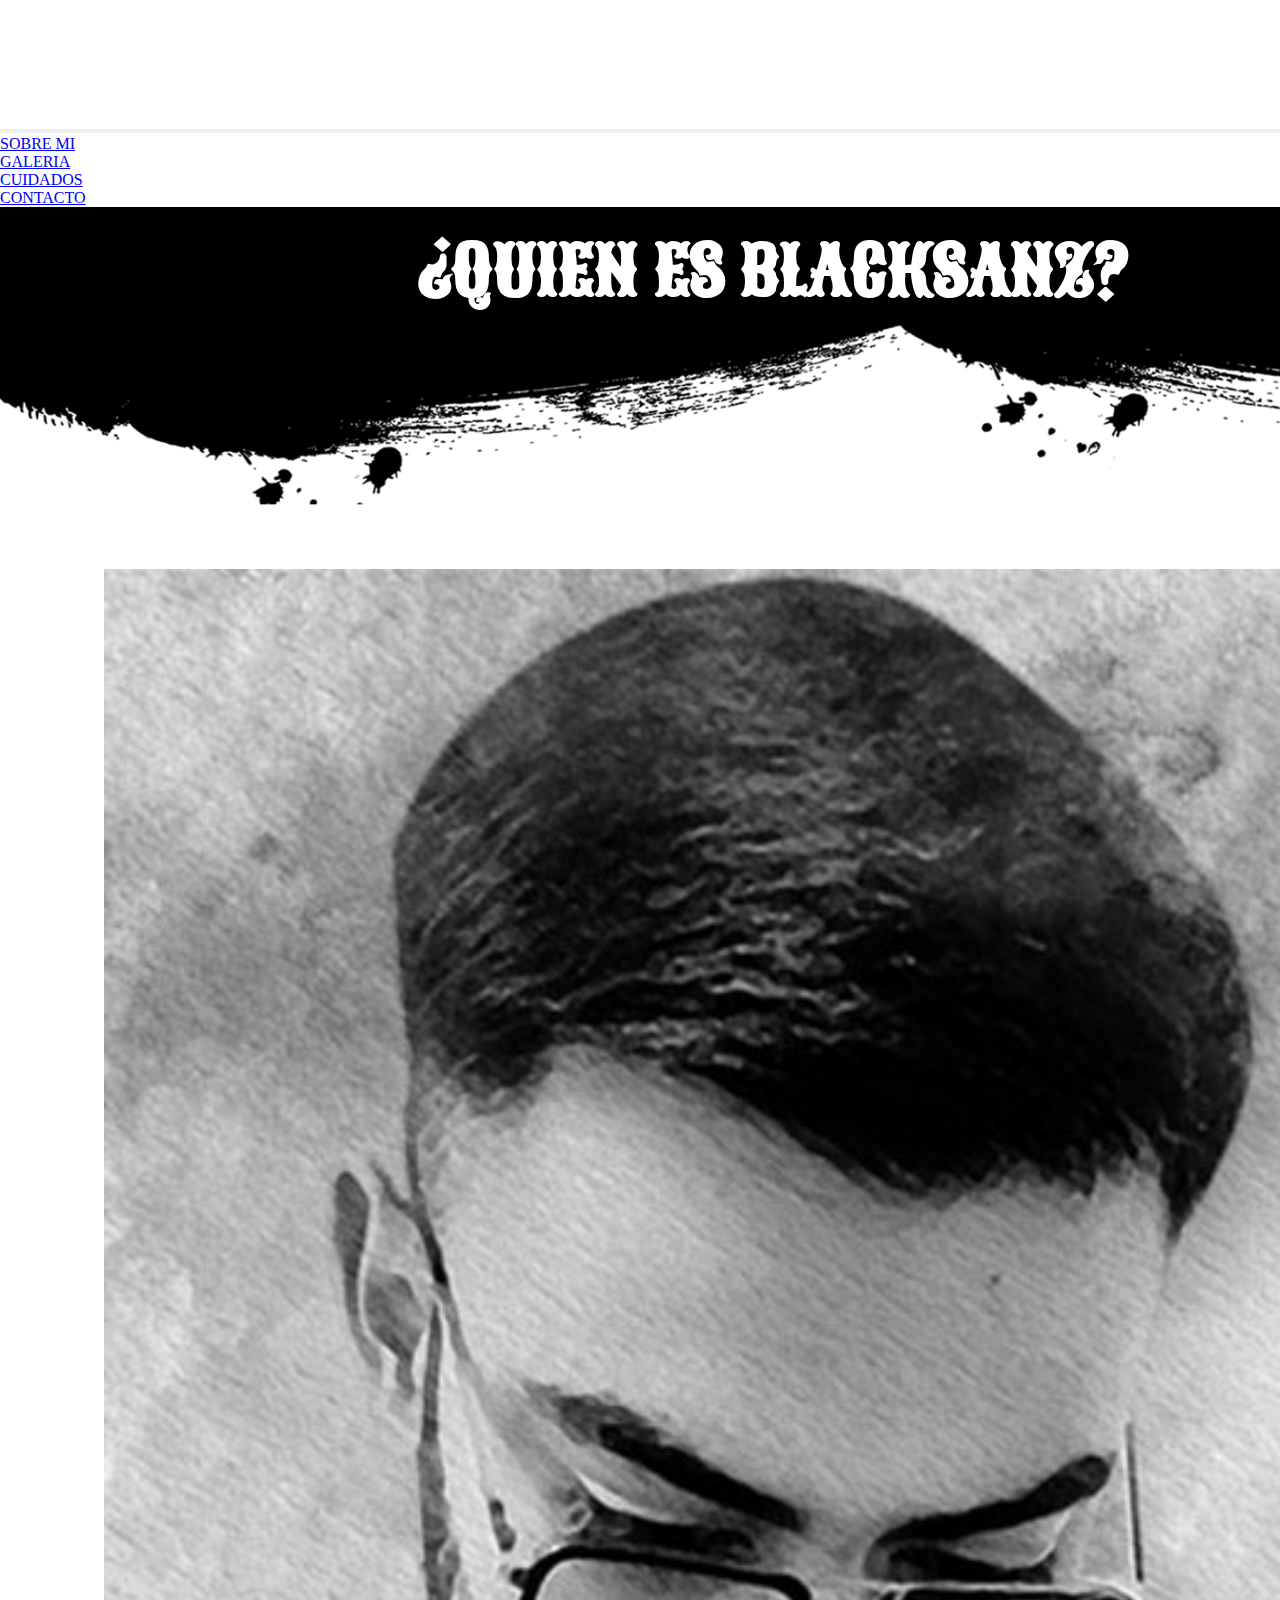
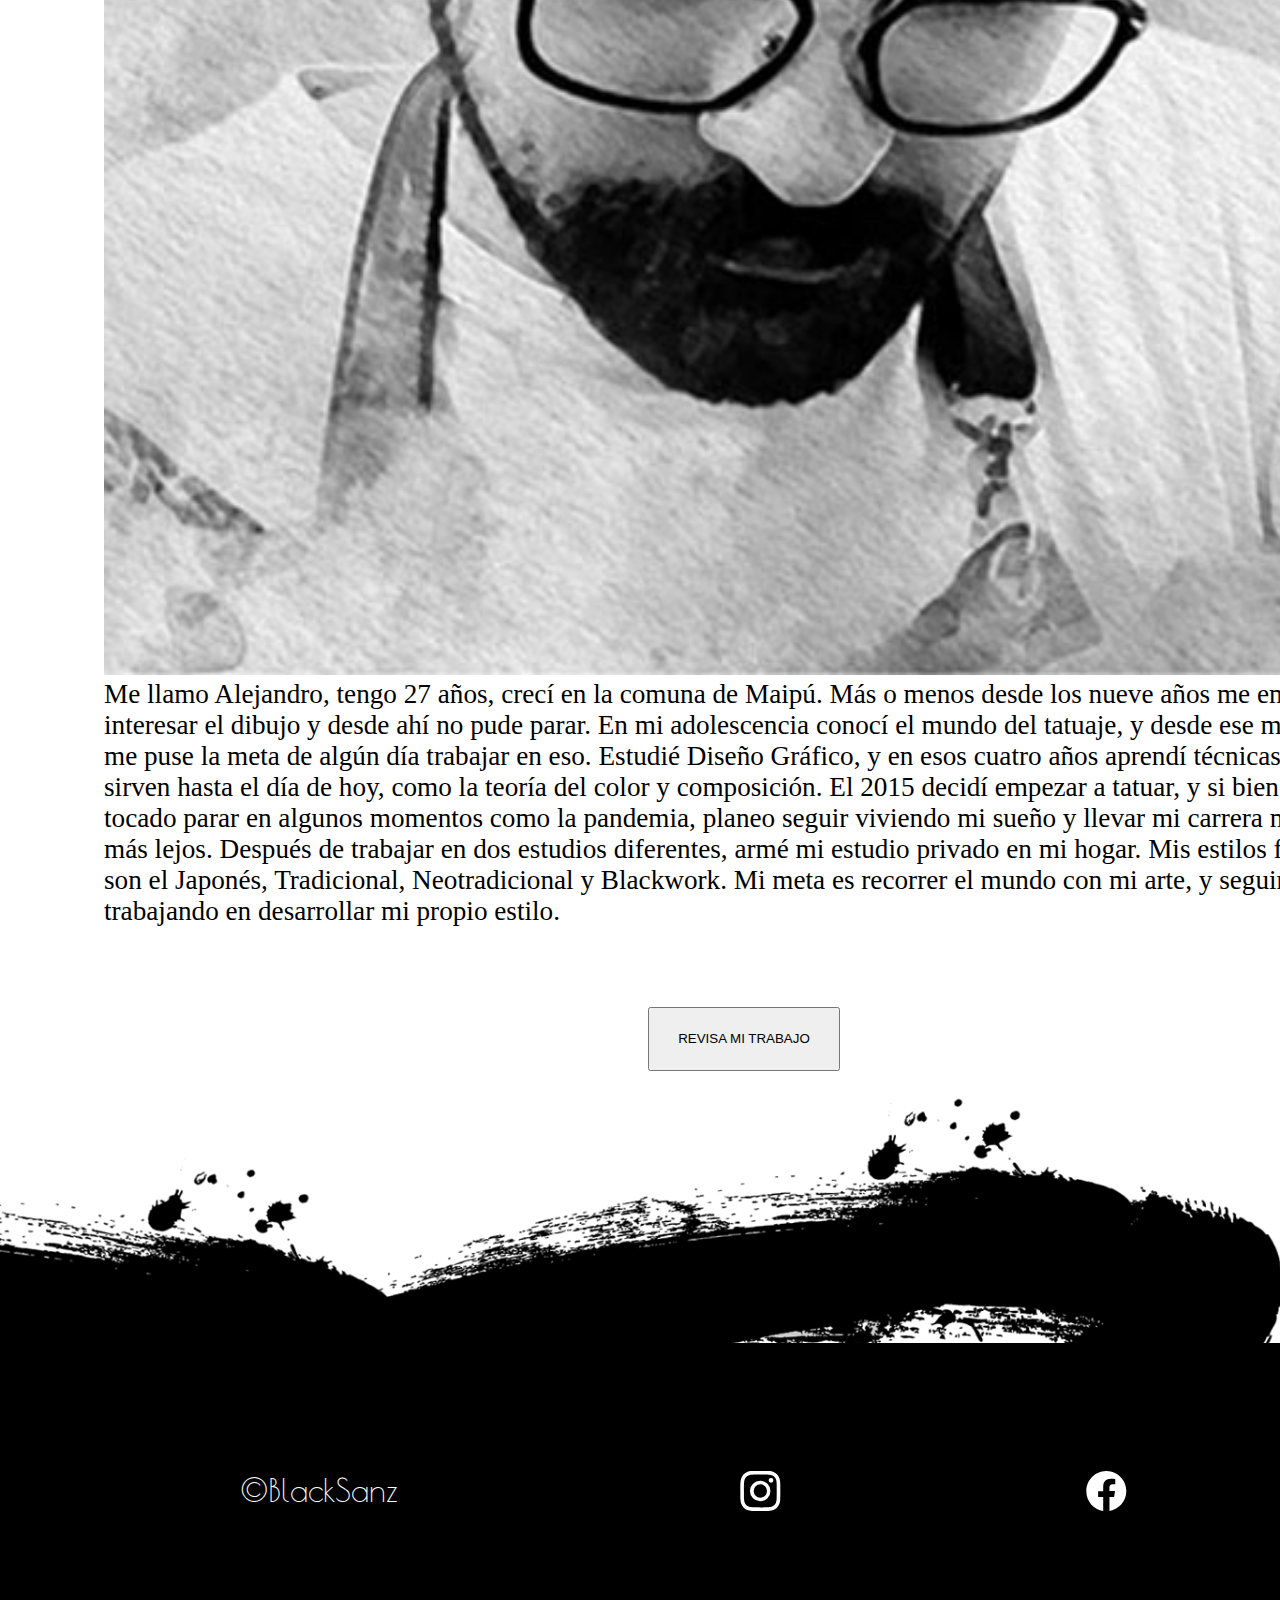
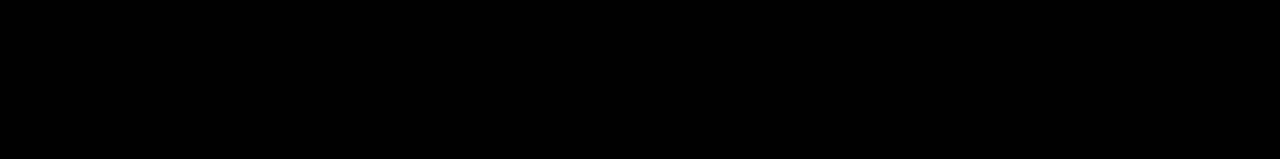
<file: pages/sobre-mi.html>
<!DOCTYPE html>
<html lang="en">
<head>
    <meta charset="UTF-8">
    <meta http-equiv="X-UA-Compatible" content="IE=edge">
    <meta name="viewport" content="width=device-width, initial-scale=1.0">
    <!-- SEO TAGS -->


    <title>SOBRE MI</title>
    <!-- FAVICON -->
    <link rel="shortcut icon" href="../assets/favicon/favicon-32x32.png">

    <!-- CSS only -->
    <link href="https://cdn.jsdelivr.net/npm/bootstrap@5.2.3/dist/css/bootstrap.min.css" rel="stylesheet" integrity="sha384-rbsA2VBKQhggwzxH7pPCaAqO46MgnOM80zW1RWuH61DGLwZJEdK2Kadq2F9CUG65" crossorigin="anonymous">

    <!-- STYLE -->
    <link rel="stylesheet" href="../sass/main.css">

    <!-- FONTS -->
    <style>
        @import url('https://fonts.googleapis.com/css2?family=Sancreek&display=swap');
        </style>
    <style>
        @import url('https://fonts.googleapis.com/css2?family=Poiret+One&display=swap');
        </style>
</head>
<header>
    <!-- MENU HAMBURGUESA -->
    <div class="menuHamburguesa">
        <nav class="navbar navbar-dark bg-black fixed-top">
            <div class="container-fluid">
                <a class="navbar-brand" href="../index.html"><img src="../assets/img/logo-blacksanz-nav.svg" alt="logo" class="logo-nav"></a>
                <button id="boton__menu" class="navbar-toggler" type="button" data-bs-toggle="offcanvas" data-bs-target="#offcanvasDarkNavbar" aria-controls="offcanvasDarkNavbar">
                    <span class="navbar-toggler-icon"></span>
                </button>
                <div class="offcanvas offcanvas-end text-bg-dark" tabindex="-1" id="offcanvasDarkNavbar" aria-labelledby="offcanvasDarkNavbarLabel">
                <div class="offcanvas-header">
                    <h5 class="offcanvas-title" id="offcanvasDarkNavbarLabel">BLACKSANZ</h5>
                    <button type="button" class="btn-close btn-close-white" data-bs-dismiss="offcanvas" aria-label="Close"></button>
                </div>
                <div class="offcanvas-body">
                    <ul class="navbar-nav justify-content-end flex-grow-1 pe-3">
                        <li class="nav-item">
                            <a class="nav-link active" aria-current="page" href="#">sobre mi</a>
                        </li>
                        <li class="nav-item">
                            <a class="nav-link active" aria-current="page" href="./galeria.html">galeria</a>
                        </li>
                        <li class="nav-item">
                            <a class="nav-link active" aria-current="page" href="./cuidados.html">cuidados</a>
                        </li>
                        <li class="nav-item">
                            <a class="nav-link active" aria-current="page" href="./contacto.html">contacto</a>
                        </li>
                    </ul>
                </div>
                </div>
            </div>
        </nav>
    </div>
    
    <!-- MENU -->
    <div class="menu">
        <nav class="navbar navbar-expand-lg navbar-dark bg-black">
            <div class="container-fluid">
                <a class="navbar-brand" href="../index.html"><img src="../assets/img/logo-blacksanz-nav.svg" alt="logo"></a>
                <button class="navbar-toggler" type="button" data-bs-toggle="collapse" data-bs-target="#navbarNavDropdown" aria-controls="navbarNavDropdown" aria-expanded="false" aria-label="Toggle navigation">
                    <span class="navbar-toggler-icon"></span>
                </button>
                <div class="collapse navbar-collapse" id="navbarNavDropdown">
                    <ul class="navbar-nav">
                        <li class="nav-item">
                            <a class="nav-link active" aria-current="page" href="#">SOBRE MI</a>
                        </li>
                        <li class="nav-item">
                            <a class="nav-link active" aria-current="page" href="./galeria.html">GALERIA</a>
                        </li>
                        <li class="nav-item">
                            <a class="nav-link active" aria-current="page" href="./cuidados.html">CUIDADOS</a>
                        </li>
                        <li class="nav-item">
                            <a class="nav-link active" aria-current="page" href="./contacto.html">CONTACTO</a>
                        </li>
                    </ul>
                </div>
            </div>
        </nav>
        </div>
    </div>
</header>
<body>
    <main>
        <div class="titular-sobremi">
            <h1>¿Quien es BlackSanz?</h1>
        </div> 
        <div class="mancha__texto">
            <img src="../assets/img/efecto-tinta-texto.png" alt="mancha-alreves">
        </div>
        <div class="mancha__textoSobremi">
            <img src="../assets/img/efecto-tinta-texto.png" alt="mancha-alreves">
        </div>

        <div id="biografiaDesk">
            <div class="card mb-3" style="max-width: 1300px;">
                <div class="row g-0">
                    <div class="col-md-4">
                        <img src="../assets/img/foto-biografia.jpg" class="img-fluid rounded-start" alt="biografiaCompu">
                    </div>
                <div class="col-md-8">
                    <div class="card-body">
                        <p class="card-text">Me llamo Alejandro, tengo 27 años, crecí en la comuna de Maipú. Más o menos desde los nueve años me empezó a interesar el dibujo y desde ahí no pude parar. En mi adolescencia conocí el mundo del tatuaje, y desde ese momento me puse la meta de algún día trabajar en eso. Estudié Diseño Gráfico, y en esos cuatro años aprendí técnicas que me sirven hasta el día de hoy, como la teoría del color y composición. El 2015 decidí empezar a tatuar, y si bien me ha tocado parar en algunos momentos como la pandemia, planeo seguir viviendo mi sueño y llevar mi carrera mucho más lejos. Después de trabajar en dos estudios diferentes, armé mi estudio privado en mi hogar. Mis estilos favoritos son el Japonés, Tradicional, Neotradicional y Blackwork. Mi meta es recorrer el mundo con mi arte, y seguir trabajando en desarrollar mi propio estilo.</p>
                    </div>
                </div>
            </div>
            </div>
            <a href="./galeria.html"><button type="button" class="btn btn-danger" id="boton__galeria">REVISA MI TRABAJO</button></a>
        </div>



        <div id="biografia">
            <div class="card mb-3" style="max-width: 930px;">
                <div class="row g-0">
                    <div class="col-md-4">
                        <img src="../assets/img/foto-biografia.jpg" class="img-fluid rounded-start" alt="biografiaTablet">
                    </div>
                    <div class="col-md-8">
                    <div class="card-body">
                        <p class="card-text">Me llamo Alejandro, tengo 27 años, crecí en la comuna de Maipú. Más o menos desde los nueve años me empezó a interesar el dibujo y desde ahí no pude parar. En mi adolescencia conocí el mundo del tatuaje, y desde ese momento me puse la meta de algún día trabajar en eso. Estudié Diseño Gráfico, y en esos cuatro años aprendí técnicas que me sirven hasta el día de hoy, como la teoría del color y composición. El 2015 decidí empezar a tatuar, y si bien me ha tocado parar en algunos momentos como la pandemia, planeo seguir viviendo mi sueño y llevar mi carrera mucho más lejos. Después de trabajar en dos estudios diferentes, armé mi estudio privado en mi hogar. Mis estilos favoritos son el Japonés, Tradicional, Neotradicional y Blackwork. Mi meta es recorrer el mundo con mi arte, y seguir trabajando en desarrollar mi propio estilo.</p>
                    </div>
                    </div>
                </div>
            </div>
            <a href="./galeria.html"><button type="button" class="btn btn-danger" id="boton__galeriaTablet">REVISA MI TRABAJO</button></a>
        </div>


        <div class="tarjeta-biografia">
            <div class="card" style="width: 23rem;">
                <img src="../assets/img/tarjeta-biografia.jpg" class="card-img-top" alt="tarjetaBiografi">
                <div class="card-body">
                    <h5 class="card-title">BlackSanz</h5>
                    <p class="card-text">Me llamo Alejandro, tengo 27 años, crecí en la comuna de Maipú. Más o menos desde los nueve años me empezó a interesar el dibujo y desde ahí no pude parar. En mi adolescencia conocí el mundo del tatuaje, y desde ese momento me puse la meta de algún día trabajar en eso. Estudié Diseño Gráfico, y en esos cuatro años aprendí técnicas que me sirven hasta el día de hoy, como la teoría del color y composición. El 2015 decidí empezar a tatuar, y si bien me ha tocado parar en algunos momentos como la pandemia, planeo seguir viviendo mi sueño y llevar mi carrera mucho más lejos. Después de trabajar en dos estudios diferentes, armé mi estudio privado en mi hogar. Mis estilos favoritos son el Japonés, Tradicional, Neotradicional y Blackwork. Mi meta es recorrer el mundo con mi arte, y seguir trabajando en desarrollar mi propio estilo.</p>
                    <a href="./galeria.html" class="btn btn-danger" id="boton__galeriaCelu">MI TRABAJO</a>
                </div>
            </div>
        </div>





    </main>
    <!-- JavaScript Bundle with Popper -->
    <script src="https://cdn.jsdelivr.net/npm/bootstrap@5.2.3/dist/js/bootstrap.bundle.min.js" integrity="sha384-kenU1KFdBIe4zVF0s0G1M5b4hcpxyD9F7jL+jjXkk+Q2h455rYXK/7HAuoJl+0I4" crossorigin="anonymous"></script>
</body>
<footer>
    <img src="../assets/img/mancha-negra.png" alt="mancha-negra">
    <div class="footer">
        <p>&copy;BlackSanz</p>
        <!-- INSTAGRAM -->
        <a href="https://instagram.com/blacksanz_tatuajes?igshid=YmMyMTA2M2Y=" traget="_blank">
            <svg xmlns="http://www.w3.org/2000/svg" width="40" height="40" fill="white" class="bi bi-instagram" viewBox="0 0 16 16">
                <path d="M8 0C5.829 0 5.556.01 4.703.048 3.85.088 3.269.222 2.76.42a3.917 3.917 0 0 0-1.417.923A3.927 3.927 0 0 0 .42 2.76C.222 3.268.087 3.85.048 4.7.01 5.555 0 5.827 0 8.001c0 2.172.01 2.444.048 3.297.04.852.174 1.433.372 1.942.205.526.478.972.923 1.417.444.445.89.719 1.416.923.51.198 1.09.333 1.942.372C5.555 15.99 5.827 16 8 16s2.444-.01 3.298-.048c.851-.04 1.434-.174 1.943-.372a3.916 3.916 0 0 0 1.416-.923c.445-.445.718-.891.923-1.417.197-.509.332-1.09.372-1.942C15.99 10.445 16 10.173 16 8s-.01-2.445-.048-3.299c-.04-.851-.175-1.433-.372-1.941a3.926 3.926 0 0 0-.923-1.417A3.911 3.911 0 0 0 13.24.42c-.51-.198-1.092-.333-1.943-.372C10.443.01 10.172 0 7.998 0h.003zm-.717 1.442h.718c2.136 0 2.389.007 3.232.046.78.035 1.204.166 1.486.275.373.145.64.319.92.599.28.28.453.546.598.92.11.281.24.705.275 1.485.039.843.047 1.096.047 3.231s-.008 2.389-.047 3.232c-.035.78-.166 1.203-.275 1.485a2.47 2.47 0 0 1-.599.919c-.28.28-.546.453-.92.598-.28.11-.704.24-1.485.276-.843.038-1.096.047-3.232.047s-2.39-.009-3.233-.047c-.78-.036-1.203-.166-1.485-.276a2.478 2.478 0 0 1-.92-.598 2.48 2.48 0 0 1-.6-.92c-.109-.281-.24-.705-.275-1.485-.038-.843-.046-1.096-.046-3.233 0-2.136.008-2.388.046-3.231.036-.78.166-1.204.276-1.486.145-.373.319-.64.599-.92.28-.28.546-.453.92-.598.282-.11.705-.24 1.485-.276.738-.034 1.024-.044 2.515-.045v.002zm4.988 1.328a.96.96 0 1 0 0 1.92.96.96 0 0 0 0-1.92zm-4.27 1.122a4.109 4.109 0 1 0 0 8.217 4.109 4.109 0 0 0 0-8.217zm0 1.441a2.667 2.667 0 1 1 0 5.334 2.667 2.667 0 0 1 0-5.334z"/>
            </svg>
        </a>
        <!-- FACEBOOK-->
        <a href="https://facebook.com/people/BlackSanz-Tatuajes/100075909165997/" target="_blank">
            <svg xmlns="http://www.w3.org/2000/svg" width="40" height="40" fill="white" class="bi bi-facebook" viewBox="0 0 16 16">
                <path d="M16 8.049c0-4.446-3.582-8.05-8-8.05C3.58 0-.002 3.603-.002 8.05c0 4.017 2.926 7.347 6.75 7.951v-5.625h-2.03V8.05H6.75V6.275c0-2.017 1.195-3.131 3.022-3.131.876 0 1.791.157 1.791.157v1.98h-1.009c-.993 0-1.303.621-1.303 1.258v1.51h2.218l-.354 2.326H9.25V16c3.824-.604 6.75-3.934 6.75-7.951z"/>
            </svg>
    </div>
</footer>
</html>
</file>
<file: sass/main.css>
@charset "UTF-8";
* {
  margin: 0;
  padding: 0;
  width: 100%;
  max-width: 1520px;
}

main .galeria {
  display: grid;
  width: 96%;
  margin-top: 5rem;
  margin-left: 1.7rem;
  margin-bottom: 3rem;
}

@media screen and (min-width: 390px) and (max-width: 767px) {
  * {
    margin: 0;
    padding: 0;
    width: 100%;
    max-width: 767px;
    overflow-x: hidden;
  }
  #boton__menu {
    width: 4rem;
    position: absolute;
    right: 3rem;
    top: 2rem;
  }
  .menu {
    display: none;
  }
  .logo-nav {
    width: 3.7rem;
    height: -webkit-fit-content;
    height: -moz-fit-content;
    height: fit-content;
  }
  .banner {
    margin-top: 4rem;
  }
  .parallax {
    display: none;
  }
  .baner__pequeño {
    position: fixed;
    width: 37rem;
  }
  #boton__cotiza {
    width: 7rem;
    margin-left: 8.6rem;
    margin-top: 3rem;
  }
  .cita {
    width: 23rem;
    margin-top: -6rem;
    margin-left: 2.4rem;
  }
  .cita .cita__h6 {
    margin-left: 12.5rem;
    margin-top: 1rem;
    font-family: "Poiret One", cursive;
    color: black;
  }
  .cita .cita__h1 {
    font-family: "Sancreek", cursive;
    color: black;
    overflow-y: hidden;
  }
  .cita .cita__cierre {
    width: 31rem;
    margin-top: 200rem;
    position: absolute;
  }
  .carrusel {
    overflow-x: hidden;
    background-color: #A6A6A6;
    width: auto;
    height: 23rem;
    margin-top: -4.6rem;
  }
  .carrusel .carrusel__modi {
    padding-top: 6rem;
    margin-left: 1.2rem;
    width: 22rem;
  }
  footer .footer {
    overflow-x: hidden;
    background-color: black;
    display: flex;
    flex-flow: row nowrap;
    justify-content: center;
    align-items: flex-start;
    height: 16rem;
    margin-top: -4.4rem;
    padding-top: 10rem;
  }
  footer .footer p {
    color: white;
    padding-left: 2rem;
    font-family: "Poiret One", cursive;
  }
  footer img {
    margin-top: -4rem;
    position: absolute;
  }
  #biografia {
    display: none;
  }
  .tarjeta-biografia {
    margin-left: 0.7rem;
    margin-top: 1rem;
    height: 58rem;
  }
  .tarjeta-biografia #boton__galeriaCelu {
    width: 8rem;
    margin-left: 6.4rem;
  }
  #biografiaDesk {
    display: none;
  }
  .mancha__textoCuidados {
    margin-top: -0.1rem;
  }
  .cuidadosCelu {
    margin-top: 1rem;
    margin-left: 1.3rem;
  }
  .precaucionesCelu {
    margin-top: 3rem;
    margin-left: 1.3rem;
    margin-bottom: 4rem;
  }
  .cuidados {
    display: none;
  }
  .cuidado__tattoo {
    background-color: black;
    margin-top: 6.8rem;
    height: 7rem;
  }
  .cuidado__tattoo h1 {
    font-family: "Sancreek", cursive;
    color: white;
    font-size: 2rem;
    overflow-y: hidden;
    text-transform: uppercase;
    padding-left: 1.3rem;
    padding-top: 1rem;
  }
  .cuidados-compu {
    display: none;
  }
  .galeria {
    grid-template-columns: repeat(2, 1fr);
    grid-template-rows: repeat(4, 1fr);
    gap: 0.2em;
  }
  .galeria .img-uno {
    display: none;
  }
  .galeria .img-dos {
    grid-column: 1/3;
    grid-row: 4/5;
    width: 90%;
    height: 100%;
    -o-object-fit: cover;
       object-fit: cover;
  }
  .galeria .img-tres {
    grid-column: 1/2;
    grid-row: 1/2;
    width: 100%;
    height: 100%;
    -o-object-fit: cover;
       object-fit: cover;
  }
  .galeria .img-cuatro {
    grid-column: 2/3;
    grid-row: 1/2;
    width: 80%;
    height: 100%;
    -o-object-fit: cover;
       object-fit: cover;
  }
  .galeria .img-cinco {
    grid-column: 2/3;
    grid-row: 2/3;
    width: 80%;
    height: 100%;
    -o-object-fit: cover;
       object-fit: cover;
  }
  .galeria .img-seis {
    grid-column: 1/2;
    grid-row: 2/3;
    width: 100%;
    height: 100%;
    -o-object-fit: cover;
       object-fit: cover;
  }
  .galeria .img-siete {
    grid-column: 1/2;
    grid-row: 3/4;
    width: 100%;
    height: 100%;
    -o-object-fit: cover;
       object-fit: cover;
  }
  .galeria .img-ocho {
    grid-column: 2/3;
    grid-row: 3/4;
    width: 80%;
    height: 100%;
    -o-object-fit: cover;
       object-fit: cover;
  }
  .galeria .img-uno,
.galeria .img-dos,
.galeria .img-tres,
.galeria .img-cuatro,
.galeria .img-cinco,
.galeria .img-seis,
.galeria .img-siete,
.galeria .img-ocho {
    border-radius: 0.5rem;
  }
  .boton__galeria {
    width: 8rem;
    margin-left: 8rem;
    margin-bottom: 5rem;
  }
  .formulario__desk {
    display: none;
  }
  .formulario__tablet {
    display: none;
  }
  .formulario__celu {
    margin-top: 1rem;
    margin-bottom: 4rem;
    width: 22rem;
    margin-left: 1.6rem;
  }
  .mapa__tablet {
    display: none;
  }
  .mapa__desk {
    display: none;
  }
  .mapa__celu {
    width: 21rem;
    margin-left: 1.5rem;
    margin-bottom: 5rem;
    margin-top: 3rem;
  }
  .cotizacion {
    background-color: black;
    margin-top: 6.8rem;
    height: 5rem;
  }
  .cotizacion h1 {
    font-family: "Sancreek", cursive;
    color: white;
    font-size: 2.5rem;
    overflow-y: hidden;
    text-transform: uppercase;
    padding-left: 5rem;
    padding-top: 1rem;
  }
}
@media screen and (min-width: 1025px) {
  .menuHamburguesa {
    display: none;
  }
  .banner__pequeño {
    display: none;
  }
  .menu img {
    width: 5rem;
    margin-left: 3rem;
  }
  .banner {
    width: auto;
  }
  .banner .parallax {
    background-image: url(../assets/img/fondo-tatuando.jpg);
    background-repeat: no-repeat;
    background-position: center;
    background-size: cover;
    background-attachment: fixed;
    height: 54rem;
    overflow-y: hidden;
  }
  .banner .parallax img {
    width: 95.5rem;
    margin-top: -14rem;
  }
  #boton__cotiza {
    width: 12rem;
    margin-left: 41.7rem;
    margin-top: 5rem;
  }
  .cita {
    overflow-x: hidden;
    width: 68rem;
    margin-top: 7rem;
    margin-left: 19.5rem;
  }
  .cita .cita__h6 {
    margin-left: 42rem;
    margin-top: 2rem;
    font-family: "Poiret One", cursive;
    color: black;
    font-size: 2rem;
  }
  .cita .cita__h1 {
    font-family: "Sancreek", cursive;
    color: black;
    overflow-y: hidden;
    font-size: 5rem;
  }
  .cita__cierre {
    width: 95.5rem;
  }
  .carrusel {
    overflow-x: hidden;
    background-color: #A6A6A6;
    width: auto;
    height: 75rem;
    margin-top: -19rem;
  }
  .carrusel .carrusel__modi {
    padding-top: 20rem;
    margin-left: 12rem;
    width: 70rem;
  }
  footer .footer {
    overflow-x: hidden;
    background-color: black;
    display: flex;
    flex-flow: row nowrap;
    justify-content: center;
    align-items: flex-start;
    height: 18rem;
    padding-top: 8rem;
    margin-top: 0rem;
    position: absolute;
    overflow-y: hidden;
  }
  footer .footer p {
    color: white;
    padding-left: 15rem;
    font-family: "Poiret One", cursive;
    font-size: 2rem;
    padding-bottom: 5rem;
  }
  footer img {
    margin-top: -16.8rem;
    position: absolute;
  }
  .tarjeta-biografia {
    display: none;
  }
  .titular-sobremi {
    background-color: black;
    height: 7rem;
  }
  .titular-sobremi h1 {
    font-family: "Sancreek", cursive;
    color: white;
    font-size: 4.3rem;
    overflow-y: hidden;
    text-transform: uppercase;
    padding-left: 26rem;
    padding-top: 1rem;
  }
  #boton__galeria {
    width: 12rem;
    height: 4rem;
    margin-top: 5rem;
    margin-left: 34rem;
    margin-bottom: 17rem;
  }
  #biografia {
    display: none;
  }
  #biografiaDesk {
    margin-left: 6.5rem;
    margin-top: 3rem;
  }
  #biografiaDesk p {
    font-size: 1.7rem;
  }
  .cuidados {
    display: none;
  }
  .cuidadosCelu {
    display: none;
  }
  .precaucionesCelu {
    display: none;
  }
  .cuidados-compu {
    display: flex;
    flex-flow: row nowrap;
    align-items: center;
    margin-bottom: 16rem;
    margin-left: 11.3rem;
  }
  .cuidados-compu .cuidadosTablet {
    padding-top: 2rem;
  }
  .cuidados-compu .precaucionesTablet {
    padding-top: 2rem;
  }
  .cuidado__tattoo {
    background-color: black;
    height: 7rem;
  }
  .cuidado__tattoo h1 {
    font-family: "Sancreek", cursive;
    color: white;
    font-size: 3rem;
    overflow-y: hidden;
    text-transform: uppercase;
    padding-left: 18.5rem;
    padding-top: 1rem;
  }
  .mancha__textoSobremi {
    display: none;
  }
  .galeria {
    grid-template-columns: repeat(4, 1fr);
    grid-template-rows: repeat(3, 1fr);
    gap: 0.2em;
  }
  .galeria .img-uno {
    grid-column: 1/2;
    grid-row: 1/3;
    height: 100%;
    -o-object-fit: cover;
       object-fit: cover;
    width: 35rem;
  }
  .galeria .img-dos {
    grid-column: 2/5;
    grid-row: 2/3;
    width: 56rem;
    height: 100%;
    -o-object-fit: cover;
       object-fit: cover;
  }
  .galeria .img-tres {
    grid-column: 2/3;
    grid-row: 1/2;
    height: 100%;
    -o-object-fit: cover;
       object-fit: cover;
  }
  .galeria .img-cuatro {
    grid-column: 3/5;
    grid-row: 1/2;
    width: 21rem;
    height: 100%;
    -o-object-fit: cover;
       object-fit: cover;
  }
  .galeria .img-cinco {
    grid-column: 1/3;
    grid-row: 3/4;
    width: 35rem;
    height: 100%;
    -o-object-fit: cover;
       object-fit: cover;
  }
  .galeria .img-seis {
    grid-column: 2/3;
    grid-row: 3/4;
    width: 35rem;
    height: 100%;
    -o-object-fit: cover;
       object-fit: cover;
  }
  .galeria .img-siete {
    grid-column: 3/5;
    grid-row: 3/4;
    width: 20.8rem;
    height: 100%;
    -o-object-fit: cover;
       object-fit: cover;
  }
  .galeria .img-ocho {
    display: none;
  }
  .galeria .img-uno,
.galeria .img-dos,
.galeria .img-tres,
.galeria .img-cuatro,
.galeria .img-cinco,
.galeria .img-seis,
.galeria .img-siete {
    border-radius: 0.5rem;
  }
  .boton__galeria {
    width: 15rem;
    margin-left: 37.5rem;
    margin-bottom: 18rem;
    margin-top: 5rem;
  }
  .formulario__tablet {
    display: none;
  }
  .formulario__celu {
    display: none;
  }
  .mapa__celu {
    display: none;
  }
  .mapa__tablet {
    display: none;
  }
  .formulario__desk {
    margin-top: 1rem;
    margin-bottom: 4rem;
    width: 70rem;
    margin-left: 13rem;
  }
  .mapa__desk {
    width: 55rem;
    margin-left: 20rem;
    margin-bottom: 18rem;
    margin-top: 3rem;
  }
  .cotizacion {
    background-color: black;
    height: 5rem;
  }
  .cotizacion h1 {
    font-family: "Sancreek", cursive;
    color: white;
    font-size: 4rem;
    overflow-y: hidden;
    text-transform: uppercase;
    padding-left: 35rem;
    padding-top: 1rem;
  }
}
@media screen and (min-width: 768px) and (max-width: 1024px) {
  * {
    margin: 0;
    padding: 0;
    width: 100%;
    max-width: 1024px;
    overflow-x: hidden;
  }
  #boton__menu {
    width: 5rem;
    position: absolute;
    right: 4rem;
    top: 3rem;
  }
  .menu {
    display: none;
  }
  .logo-nav {
    width: 4.1em;
    height: -webkit-fit-content;
    height: -moz-fit-content;
    height: fit-content;
  }
  .banner {
    margin-top: 1rem;
  }
  .parallax {
    background-image: url(../assets/img/fondo-tatuando.jpg);
    background-repeat: no-repeat;
    background-position: center;
    background-size: cover;
    background-attachment: fixed;
    height: 44.8rem;
  }
  .efecto {
    position: absolute;
  }
  .banner__pequeño {
    display: none;
  }
  #boton__cotiza {
    width: 13rem;
    margin-left: 25rem;
    margin-top: 5rem;
  }
  .cita {
    width: 50rem;
    margin-top: 12rem;
    margin-left: 8.5rem;
  }
  .cita .cita__h6 {
    margin-left: 34rem;
    margin-top: 4rem;
    font-family: "Poiret One", cursive;
    color: black;
    font-size: 2rem;
    overflow-y: hidden;
  }
  .cita .cita__h1 {
    font-family: "Sancreek", cursive;
    color: black;
    font-size: 4.3rem;
    overflow-y: hidden;
  }
  .cita .cita__cierre {
    width: 31rem;
    margin-top: 200rem;
    position: absolute;
  }
  .carrusel {
    overflow-x: hidden;
    background-color: #A6A6A6;
    width: auto;
    height: 61rem;
    margin-top: -12.65rem;
  }
  .carrusel .carrusel__modi {
    padding-top: 17rem;
    margin-left: 4.6rem;
    width: 54rem;
  }
  footer .footer {
    overflow-y: hidden;
    background-color: black;
    display: flex;
    flex-flow: row nowrap;
    justify-content: center;
    align-items: flex-start;
    height: 20rem;
    margin-top: -4rem;
    padding-top: 15rem;
  }
  footer .footer p {
    color: white;
    padding-left: 9rem;
    font-family: "Poiret One", cursive;
    font-size: 2rem;
  }
  footer img {
    margin-top: -11rem;
    position: absolute;
  }
  .tarjeta-biografia {
    display: none;
  }
  #biografia {
    margin-left: 3rem;
    margin-top: 1rem;
  }
  #biografia img {
    width: 30rem;
    height: -webkit-fit-content;
    height: -moz-fit-content;
    height: fit-content;
  }
  #biografia p {
    font-size: 1.2rem;
  }
  #biografia #boton__galeriaTablet {
    width: 12rem;
    height: 4rem;
    margin-top: 5rem;
    margin-left: 24rem;
    margin-bottom: 10rem;
  }
  #biografiaDesk {
    display: none;
  }
  .titular-sobremi {
    background-color: black;
    margin-top: 8.8rem;
    height: 7rem;
  }
  .titular-sobremi h1 {
    font-family: "Sancreek", cursive;
    color: white;
    font-size: 4.3rem;
    overflow-y: hidden;
    text-transform: uppercase;
    padding-left: 9.4rem;
    padding-top: 1rem;
  }
  .mancha__textoSobremi {
    display: none;
  }
  .precaucionesCelu {
    display: none;
  }
  .cuidadosCelu {
    display: none;
  }
  .cuidados {
    display: flex;
    flex-flow: row nowrap;
    align-items: center;
    margin-bottom: 10rem;
    margin-left: 3.5rem;
  }
  .cuidados .cuidadosTablet {
    padding-top: 2rem;
  }
  .cuidados .precaucionesTablet {
    padding-top: 2rem;
  }
  .cuidado__tattoo {
    background-color: black;
    margin-top: 8.8rem;
    height: 7rem;
  }
  .cuidado__tattoo h1 {
    font-family: "Sancreek", cursive;
    color: white;
    font-size: 3rem;
    overflow-y: hidden;
    text-transform: uppercase;
    padding-left: 4.4rem;
    padding-top: 1rem;
  }
  .cuidados-compu {
    display: none;
  }
  .galeria {
    grid-template-columns: repeat(2, 1fr);
    grid-template-rows: repeat(4, 1fr);
    gap: 0.2em;
  }
  .galeria .img-uno {
    grid-column: 1/2;
    grid-row: 1/3;
    height: 100%;
    -o-object-fit: cover;
       object-fit: cover;
  }
  .galeria .img-dos {
    grid-column: 1/3;
    grid-row: 3/4;
    width: 97%;
    height: 100%;
    -o-object-fit: cover;
       object-fit: cover;
  }
  .galeria .img-tres {
    grid-column: 2/3;
    grid-row: 1/2;
    width: 93%;
    height: 100%;
    -o-object-fit: cover;
       object-fit: cover;
  }
  .galeria .img-cuatro {
    grid-column: 2/3;
    grid-row: 2/3;
    width: 93%;
    height: 100%;
    -o-object-fit: cover;
       object-fit: cover;
  }
  .galeria .img-cinco {
    display: none;
  }
  .galeria .img-seis {
    grid-column: 1/2;
    grid-row: 4/5;
    width: 100%;
    height: 100%;
    -o-object-fit: cover;
       object-fit: cover;
  }
  .galeria .img-siete {
    grid-column: 2/3;
    grid-row: 4/5;
    width: 93%;
    height: 100%;
    -o-object-fit: cover;
       object-fit: cover;
  }
  .galeria .img-ocho {
    display: none;
  }
  .galeria .img-uno,
.galeria .img-dos,
.galeria .img-tres,
.galeria .img-cuatro,
.galeria .img-seis,
.galeria .img-siete {
    border-radius: 0.5rem;
  }
  .boton__galeria {
    width: 15rem;
    margin-left: 24rem;
    margin-bottom: 13rem;
    margin-top: 5rem;
  }
  .formulario__desk {
    display: none;
  }
  .formulario__celu {
    display: none;
  }
  .formulario__tablet {
    margin-top: 1rem;
    margin-bottom: 4rem;
    width: 55rem;
    margin-left: 4.8rem;
  }
  .mapa__tablet {
    width: 55rem;
    margin-left: 4rem;
    margin-bottom: 15rem;
    margin-top: 3rem;
  }
  .mapa__desk {
    display: none;
  }
  .mapa__celu {
    display: none;
  }
  .cotizacion {
    background-color: black;
    margin-top: 8.8rem;
    height: 5rem;
  }
  .cotizacion h1 {
    font-family: "Sancreek", cursive;
    color: white;
    font-size: 2.5rem;
    overflow-y: hidden;
    text-transform: uppercase;
    padding-left: 24.9rem;
    padding-top: 1rem;
  }
}/*# sourceMappingURL=main.css.map */
</file>
